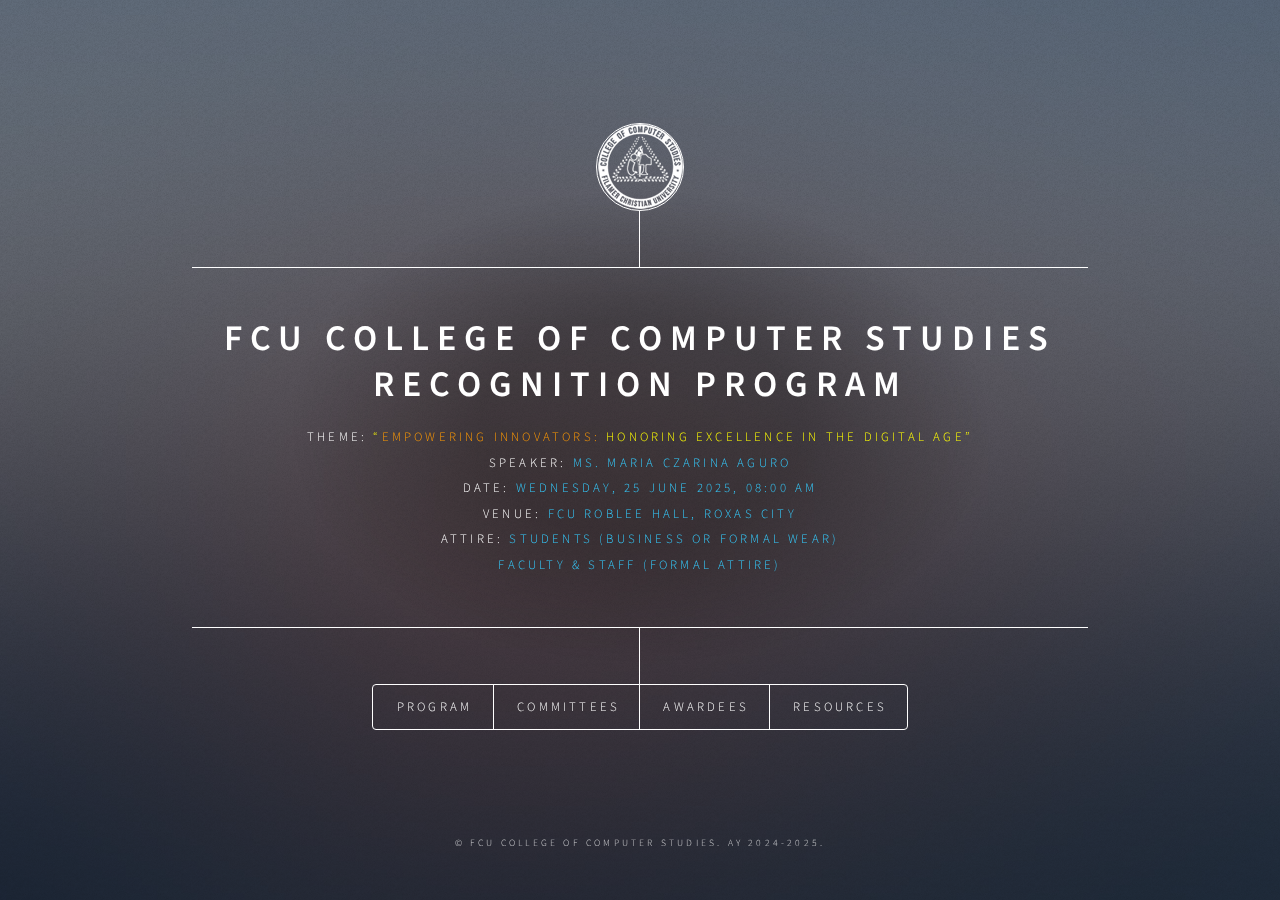
<file: index.html>
<!DOCTYPE HTML>

<html>
	<head>
		<title>FCU-CCS Recognition 2025</title>
		<meta charset="utf-8" />
		<meta name="viewport" content="width=device-width, initial-scale=1, user-scalable=no" />
		<link rel="stylesheet" href="assets/css/main.css" />
	    <style type="text/css">
<!--
.style1 {
	color: #00CCCC;
	font-weight: bold;
}
.style2 {color: #FFFF00}
.style3 {color: #33CCFF}
.style4 {color: #FF9900}
.style5 {
	color: #00FFFF;
	font-weight: bold;
}
-->
        </style>
<noscript><link rel="stylesheet" href="assets/css/noscript.css" /></noscript>
	</head>
	<body class="is-preload">

		<!-- Wrapper -->
			<div id="wrapper">

				<!-- Header -->
					<header id="header">
						<div class="logo">
							<img src="images/ccs-logo-white.png">						</div>
						<div class="content">
							<div class="inner">
								<h1>FCU College of Computer Studies<br>
							    Recognition Program</h1>
								<p>THEME: <span class="style2">“<span class="style4">Empowering Innovators:</span> Honoring Excellence in the Digital Age”</span><br>
								  speaker: <span class="style3">Ms. Maria Czarina Aguro</span><br>
								  DATE: <span class="style3">WEDNESDAY, 25 JUNE 2025, 08:00 am</span><br>
								    VENUE: 
						            <span class="style3">fcu roblee hall, roxas city</span><br>
						      attire: <span class="style3">students (Business  or Formal Wear)</span><br>
						      <span class="style3">faculty &amp; staff (FORMAL ATTIRE) </span><br>
						      </p>
						  </div>
						</div>
						<nav>
							<ul>
								<li><a href="#program">PROGRAM</a></li>
								<li><a href="#committees">COMMITTEES</a></li>
								<li><a href="#awardees">AWARDEES</a></li>
								<li><a href="#resources">RESOURCES</a></li>
								<!--<li><a href="#elements">Elements</a></li>-->
							</ul>
						</nav>
					</header>

				<!-- Main -->
					<div id="main">

						<!-- Intro -->
							<article id="program">
								<h2 class="major">RECOGNITION PROGRAM</h2>
								<p><span class="image main"><img src="images/pic01.jpg" alt="" /></span>
								
								 
							
							    09:00 AM, Wednesday, 25 June 2025 @ FCU Roblee Hall</p>
								<table width="50%" border="0">
                                  <tr>
                                    <td>I. OPENING PRAYER &amp; DEVOTIONAL MESSAGE</td>
                                    <td><strong>Rev. Bhart G. Natuel</strong></td>
                                  </tr>
                                  <tr>
                                    <td>II. NATIONAL ANTHEM, CAPIZ  HYMN, HALLS OF FILAMER</td>
                                    <td>&nbsp;</td>
                                  </tr>
                                  <tr>
                                    <td>III. WELCOME ADDRESS</td>
                                    <td><strong>Dr. Minnie P. Chan </strong><br>
                                    VP-Academic Affairs </td>
                                  </tr>
                                  <tr>
                                    <td>IV. SPEECH OF GRATITUDE</td>
                                    <td><p><strong>Chris Dominic Chan<br>
                                    </strong>Magna Cum Laude, BSCS 4 </p>
                                      <strong>Angela Arguelles<br>
                                    </strong>Highest Academic Awardee, BSIT 4 </td>
                                  </tr>
                                  <tr>
                                    <td>V. INTERMISSION  NUMBER</td>
                                    <td><strong>Jeniko Bibal</strong><br>
                                    BSIT 1 </td>
                                  </tr>
                                  <tr>
                                    <td>VI. INTRODUCTION OF THE INSPIRATIONAL SPEAKER</td>
                                    <td><strong>Ms. Chrissa S. Cabanus</strong><br>
                                      CCS Faculty</td>
                                  </tr>
                                  <tr>
                                    <td>VII. MESSAGE FROM THE SPEAKER</td>
                                    <td><strong>Ms. Maria Czarina Aguro</strong><br>
                                      BSIT Alumna Batch 2022                                    </td>
                                  </tr>
                                  <tr>
                                    <td><p>VIII. MASS PINNING OF RIBBONS </p>                                    </td>
                                    <td><strong>Graduating Students &amp; Parents </strong></td>
                                  </tr>
                                  <tr>
                                    <td>IX. INTERMISSION NUMBER</td>
                                    <td><strong>Joshua Ardeña</strong><br>
                                    BSIT 2 </td>
                                  </tr>
                                  <tr>
                                    <td>X.                                    AWARDING</td>
                                    <td>Academic Award<br>
Model Student Award <br>
Loyalty Award </td>
                                  </tr>
                                  <tr>
                                    <td>&nbsp;</td>
                                    <td>Leadership Awards <br>
                                      Socio-Cultural Awards <br>
                                    Sports Awards </td>
                                  </tr>
                                  <tr>
                                    <td>XI. INTERMISSION NUMBER</td>
                                    <td><strong>BSIT 3 </strong></td>
                                  </tr>
                                  <tr>
                                    <td>XII. AWARDING</td>
                                    <td>Service Awards <br>
                                    Special Awards<br>
                                    Other Awards </td>
                                  </tr>
                                  <tr>
                                    <td><p>XIII.   VIDEO TRIBUTE </p></td>
                                    <td><strong>FCUSR CCS 2025 <br>
                                    Elected Officers</strong></td>
                                  </tr>
                                  <tr>
                                    <td>XIV. CLOSING REMARKS </td>
                                    <td><strong>Mrs. Jonah P. Gafate</strong><br>
CCS Dean </td>
                                  </tr>
                                  <tr>
                                    <td><p>XV. CLOSING PRAYER</p></td>
                                    <td><strong>Mrs. Mylene R. Chu</strong><br>
CCS Faculty</td>
                                  </tr>
                                </table>
								<p align="center"><strong>Ms. Chrissa S. Cabanus</strong><br>
							    Emcee</p>
					  </article>

						<!-- Work -->
							<article id="committees">
								<h2 class="major">WORKING COMMITTEES</h2>
								<span class="image main"><img src="images/pic02.jpg" alt="" /></span>
								
							
								
								
													  <table width="50%" border="0">
                                                        <tr>
                                                          <td><strong>COMMITTEE</strong></td>
                                                          <td><strong>IN-CHARGE</strong></td>
                                                        </tr>
                                                        <tr>
                                                          <td>Stage Decoration, Program, Letters and Communication</td>
                                                          <td>Sir Cliff</td>
                                                        </tr>
                                                        <tr>
                                                          <td>Physical Arrangement</td>
                                                          <td>Sir Obsian a, Sir Basinang</td>
                                                        </tr>
                                                        <tr>
                                                          <td>Technical (Lights, Sound, Projector, Slides) </td>
                                                          <td>Sir Joven, Sir Villy, Sir Mark</td>
                                                        </tr>
                                                        <tr>
                                                          <td>Emcee, Usherettes, Documentation (Fit-C)</td>
                                                          <td>Ma'am Crii</td>
                                                        </tr>
                                                        <tr>
                                                          <td>Tokens, Food/Snacks </td>
                                                          <td>Ma'am Jhen</td>
                                                        </tr>
                                                        <tr>
                                                          <td>List of Awardees </td>
                                                          <td>Class Advisers (Ma'am Chu, Ma'am Crii, Ma'am Jhen, Sir Joven, Sir Villy) </td>
                                                        </tr>
                                                        <tr>
                                                          <td>Medals &amp; Certificates </td>
                                                          <td>Sir Cliff, Sir Joven, Sir Villy, Ma'am Crii</td>
                                                        </tr>
                                                      </table>
							</article>

						<!-- About -->
							<article id="awardees">
								<h2 class="major">LIST OF AWARDEES</h2>
								
								<p class="image main"><img src="images/pic03.jpg" alt="" /></p>
								<table width="600" cellpadding="0" cellspacing="0">
                                  <col width="390">
                                  <col width="213">
                                  <tr height="21">
                                    <td height="21" width="663"><strong>TYPE OF    AWARD</strong></td>
                                    <td width="625"><strong>NAME OF STUDENT</strong></td>
                                  </tr>
                                  <tr height="21">
                                    <td height="21"><span class="style5">ACADEMIC    AWARDS</span></td>
                                    <td>&nbsp;</td>
                                  </tr>
                                  <tr height="21">
                                    <td height="21">Magna Cum    Laude</td>
                                    <td>Chan, Chris Dominic</td>
                                  </tr>
                                  <tr height="21">
                                    <td height="21">Highest    Academic Awardee</td>
                                    <td>Arguelles, Angela</td>
                                  </tr>
                                  <tr height="21">
                                    <td height="21">Academic    Awardee</td>
                                    <td>Aguro, Jeremae</td>
                                  </tr>
                                  <tr height="21">
                                    <td height="21">Academic    Awardee</td>
                                    <td>Aluad, Kent Andrian</td>
                                  </tr>
                                  <tr height="21">
                                    <td height="21">Academic    Awardee</td>
                                    <td>Amacan, Shinido</td>
                                  </tr>
                                  <tr height="21">
                                    <td height="21">Academic    Awardee</td>
                                    <td>Bibal, Jeniko</td>
                                  </tr>
                                  <tr height="21">
                                    <td height="21">Academic    Awardee</td>
                                    <td>Paraguas, Rachel</td>
                                  </tr>
                                  <tr height="21">
                                    <td height="21">Academic    Awardee</td>
                                    <td>Tumbukon, Diana</td>
                                  </tr>
                                  <tr height="21">
                                    <td height="21">Academic    Awardee</td>
                                    <td>Unarce, Jan Michael</td>
                                  </tr>
                                  <tr height="21">
                                    <td height="21">Academic    Awardee</td>
                                    <td>Bulan, Ramon IV </td>
                                  </tr>
                                  <tr height="21">
                                    <td height="21">Academic    Awardee</td>
                                    <td>Diwa, Hezelie </td>
                                  </tr>
                                  <tr height="21">
                                    <td height="21">Academic    Awardee</td>
                                    <td>Garganza, Mary    Crystal Aila</td>
                                  </tr>
                                  <tr height="21">
                                    <td height="21">Academic    Awardee</td>
                                    <td>Manderico, Edgar</td>
                                  </tr>
                                  <tr height="21">
                                    <td height="21">Academic    Awardee</td>
                                    <td>Quitoy, Joshua </td>
                                  </tr>
                                  <tr height="21">
                                    <td height="21">Academic    Awardee</td>
                                    <td>Vega, Erika Shigella</td>
                                  </tr>
                                  <tr height="21">
                                    <td height="21">Academic    Awardee</td>
                                    <td>Aquino, Lor Frederick    James</td>
                                  </tr>
                                  <tr height="21">
                                    <td height="21">Academic    Awardee</td>
                                    <td>Mentino, Prince    Lorenz</td>
                                  </tr>
                                  <tr height="21">
                                    <td height="21">Academic    Awardee</td>
                                    <td>Vaflor, Ma. Estelle    Antonette</td>
                                  </tr>
                                  <tr height="21">
                                    <td height="21"><span class="style5">MODEL STUDENT    AWARDS</span></td>
                                    <td>&nbsp;</td>
                                  </tr>
                                  <tr height="21">
                                    <td height="21">Model Student    - 1st Year</td>
                                    <td>Fresnido, Dennis </td>
                                  </tr>
                                  <tr height="21">
                                    <td height="21">Model Student    - 1st Year</td>
                                    <td>Alajar, Gail    Juwanie </td>
                                  </tr>
                                  <tr height="21">
                                    <td height="21">Model Student    - 1st Year</td>
                                    <td>Bibal, Jeniko</td>
                                  </tr>
                                  <tr height="21">
                                    <td height="21">Model Student    - 1st Year</td>
                                    <td>Paraguas, Rachel</td>
                                  </tr>
                                  <tr height="21">
                                    <td height="21">Model Student    - 2nd Year</td>
                                    <td>Quitoy, Joshua </td>
                                  </tr>
                                  <tr height="21">
                                    <td height="21">Model Student    - 2nd Year</td>
                                    <td>Eclar, Franzine Kaye</td>
                                  </tr>
                                  <tr height="21">
                                    <td height="21">Model Student    - 2nd Year</td>
                                    <td>Clores, Carl Marvin</td>
                                  </tr>
                                  <tr height="21">
                                    <td height="21">Model Student    - 4th Year</td>
                                    <td>Dela Cruz, Rogi Von</td>
                                  </tr>
                                  <tr height="21">
                                    <td height="21">Model Student    - 4th Year</td>
                                    <td>Retuma, Martin</td>
                                  </tr>
                                  <tr height="21">
                                    <td height="21">Model Student    - 4th Year</td>
                                    <td>Flores, Kassandra    Cristina</td>
                                  </tr>
                                  <tr height="21">
                                    <td height="21"><span class="style5">LOYALTY    AWARDS</span></td>
                                    <td>&nbsp;</td>
                                  </tr>
                                  <tr height="21">
                                    <td height="21">&nbsp;</td>
                                    <td>Chan, Chris Dominic</td>
                                  </tr>
                                  <tr height="21">
                                    <td height="21">&nbsp;</td>
                                    <td>Dichosa, Ian Gabriel</td>
                                  </tr>
                                  <tr height="21">
                                    <td height="21"><span class="style5">LEADERSHIP    AWARDS</span></td>
                                    <td>&nbsp;</td>
                                  </tr>
                                  <tr height="21">
                                    <td height="21">FCUSR CCS    Local Official</td>
                                    <td>Atinon, Godfre</td>
                                  </tr>
                                  <tr height="21">
                                    <td height="21">FCUSR CCS    Local Official</td>
                                    <td>Eclar, Franzine Kaye</td>
                                  </tr>
                                  <tr height="21">
                                    <td height="21">FCUSR CCS    Local Official</td>
                                    <td>Degoma, Threcia Mea</td>
                                  </tr>
                                  <tr height="21">
                                    <td height="21">FCUSR CCS    Local Official</td>
                                    <td>Barrientos, Vincent</td>
                                  </tr>
                                  <tr height="21">
                                    <td height="21">FCUSR CCS    Local Official</td>
                                    <td>Baccaro, Hanna Khate</td>
                                  </tr>
                                  <tr height="21">
                                    <td height="21">FCUSR CCS    Local Official</td>
                                    <td>Flores, Kassandra    Cristina</td>
                                  </tr>
                                  <tr height="21">
                                    <td height="21">FCUSR CCS    Local Official</td>
                                    <td>Villa, Dave </td>
                                  </tr>
                                  <tr height="21">
                                    <td height="21">FCUSR CCS    Local Official</td>
                                    <td>Cortel, Ranzeil  </td>
                                  </tr>
                                  <tr height="21">
                                    <td height="21">FCUSR CCS    Local Official</td>
                                    <td>Basas, Karl Dave   </td>
                                  </tr>
                                  <tr height="21">
                                    <td height="21">FCUSR CCS    Local Official</td>
                                    <td>Manalo, Kyron </td>
                                  </tr>
                                  <tr height="21">
                                    <td height="21">Students'    Reform Party Leadership Award</td>
                                    <td>Atinon, Godfre</td>
                                  </tr>
                                  <tr height="21">
                                    <td height="21">Students'    Reform Party Leadership Award</td>
                                    <td>Aguro, Jeremae</td>
                                  </tr>
                                  <tr height="21">
                                    <td height="21">Students'    Reform Party Leadership Award</td>
                                    <td>Ambion, Kent</td>
                                  </tr>
                                  <tr height="21">
                                    <td height="21">Students'    Reform Party Leadership Award</td>
                                    <td>Eclar, Franzine Kaye</td>
                                  </tr>
                                  <tr height="21">
                                    <td height="21">Students'    Reform Party Leadership Award</td>
                                    <td>Fresnido, Dennis</td>
                                  </tr>
                                  <tr height="21">
                                    <td height="21">Students'    Reform Party Leadership Award</td>
                                    <td>Retuma, Martin</td>
                                  </tr>
                                  <tr height="21">
                                    <td height="21">Students'    Reform Party Leadership Award</td>
                                    <td>Vega, Erika Shigella</td>
                                  </tr>
                                  <tr height="21">
                                    <td height="21">Leadership Award </td>
                                    <td>Kent Ambion </td>
                                  </tr>
                                  <tr height="21">
                                    <td height="21"><span class="style5">SOCIO-CULTURAL    AWARDS</span></td>
                                    <td>&nbsp;</td>
                                  </tr>
                                  <tr height="21">
                                    <td height="21">CAPRISA 2025, WVPRISAA 2025, FCU SILAK    Dance Company</td>
                                    <td>Garilao, Kenneth</td>
                                  </tr>

                                  <tr height="21">
                                    <td height="21">Sinephone    Participants</td>
                                    <td>Abasola, Analyn Joy</td>
                                  </tr>
                                  <tr height="21">
                                    <td height="21">Sinephone    Participants</td>
                                    <td>Bascos, Seldian</td>
                                  </tr>
                                  <tr height="21">
                                    <td height="21">Sinephone    Participants</td>
                                    <td>Belvis, Ephraim</td>
                                  </tr>
                                  <tr height="21">
                                    <td height="21">Sinephone    Participants</td>
                                    <td>Buensalido, John    Michael</td>
                                  </tr>
                                  <tr height="21">
                                    <td height="21">Sinephone    Participants</td>
                                    <td>Butalon, Hannah Fhe</td>
                                  </tr>
                                  <tr height="21">
                                    <td height="21">Sinephone    Participants</td>
                                    <td>Diwa, Hezelie</td>
                                  </tr>
                                  <tr height="21">
                                    <td height="21">Sinephone    Participants</td>
                                    <td>Ferman, Rainbie</td>
                                  </tr>
                                  <tr height="21">
                                    <td height="21">Sinephone    Participants</td>
                                    <td>Golez, Ann Monique</td>
                                  </tr>
                                  <tr height="21">
                                    <td height="21">Sinephone    Participants</td>
                                    <td>Ibañez, Jeric</td>
                                  </tr>
                                  <tr height="21">
                                    <td height="21">Sinephone    Participants</td>
                                    <td>Paraguas, Rachel</td>
                                  </tr>
                                  <tr height="21">
                                    <td height="21">Sinephone    Participants</td>
                                    <td>Rabaria, Jenny</td>
                                  </tr>
                                  <tr height="21">
                                    <td height="21">Sinephone    Participants</td>
                                    <td>Tumanon, Jules    Christian</td>
                                  </tr>
                                  <tr height="21">
                                    <td height="21">Sinephone    Participants</td>
                                    <td>Urdelas, Hanz Albert</td>
                                  </tr>
                                  <tr height="21">
                                    <td height="21">Sinephone    Participants</td>
                                    <td>Vega, Erika Shigella</td>
                                  </tr>
                                  <tr height="21">
                                    <td height="21">Sinephone    Participants</td>
                                    <td>Villagracia, Manuel    Gabriel</td>
                                  </tr>
                                  <tr height="21">
                                    <td height="21">Debate</td>
                                    <td>Aguro, Jeremae</td>
                                  </tr>
                                  <tr height="21">
                                    <td height="21">Debate</td>
                                    <td>Clores, Carl Marvin</td>
                                  </tr>
                                  <tr height="21">
                                    <td height="21">Debate</td>
                                    <td>Eclar, Franzine Kaye</td>
                                  </tr>
                                  <tr height="21">
                                    <td height="21">Debate</td>
                                    <td>Fresnido, Dennis</td>
                                  </tr>
                                  <tr height="21">
                                    <td height="21">Debate</td>
                                    <td>Sillador, Michel John</td>
                                  </tr>
                                  <tr height="21">
                                    <td height="21">Debate</td>
                                    <td>Vaflor, Ma. Estelle    Antonette</td>
                                  </tr>
                                  <tr height="21">
                                    <td height="21">Oration</td>
                                    <td>Bibal, Jeniko</td>
                                  </tr>
                                  <tr height="21">
                                    <td height="21">Spoken Word    Poetry</td>
                                    <td>Upod, Mariz Ann</td>
                                  </tr>
                                  <tr height="21">
                                    <td height="21">Vocal Solo</td>
                                    <td>Barrientos, Vincent</td>
                                  </tr>
                                  <tr height="21">
                                    <td height="21">Vocal Duet</td>
                                    <td>Ardeña, Joshua</td>
                                  </tr>
                                  <tr height="21">
                                    <td height="21">Vocal Duet</td>
                                    <td>Bonganay, Katherine</td>
                                  </tr>
                                  <tr height="21">
                                    <td height="21">Quiz Bowl -    Science</td>
                                    <td>Aquino, Lor Frederick    James</td>
                                  </tr>
                                  <tr height="21">
                                    <td height="21">Quiz Bowl -    Science</td>
                                    <td>Besana, Mardy</td>
                                  </tr>
                                  <tr height="21">
                                    <td height="21">Quiz Bowl -    Science</td>
                                    <td>Limar, John Bico</td>
                                  </tr>
                                  <tr height="21">
                                    <td height="21">Quiz Bowl -    Math</td>
                                    <td>Tabanas, Jhon Rex</td>
                                  </tr>
                                  <tr height="21">
                                    <td height="21">Quiz Bowl -    Math</td>
                                    <td>Garganza, Mary    Crystal Aila</td>
                                  </tr>
                                  <tr height="21">
                                    <td height="21">Quiz Bowl -    Math</td>
                                    <td>Sogello, John Israel</td>
                                  </tr>
                                  <tr height="21">
                                    <td height="21">Quiz Bowl -    General Information</td>
                                    <td>Chan, Chris Dominic</td>
                                  </tr>
                                  <tr height="21">
                                    <td height="21">Quiz Bowl -    General Information</td>
                                    <td>Aquino, Lor Frederick    James</td>
                                  </tr>
                                  <tr height="21">
                                    <td height="21">Quiz Bowl -    General Information</td>
                                    <td>Celoso, Regiecel</td>
                                  </tr>
                                  <tr height="21">
                                    <td height="21">Quiz Bowl -    FCU History</td>
                                    <td>Flores, Kassandra    Cristina</td>
                                  </tr>
                                  <tr height="21">
                                    <td height="21">Quiz Bowl -    FCU History</td>
                                    <td>Guillermo, Romeo II</td>
                                  </tr>
                                  <tr height="21">
                                    <td height="21">Quiz Bowl -    Local History</td>
                                    <td>Cortel, Ranzeil</td>
                                  </tr>
                                  <tr height="21">
                                    <td height="21">Quiz Bowl -    Local History</td>
                                    <td>Cayetano, Charles</td>
                                  </tr>
                                  <tr height="21">
                                    <td height="21">Quiz Bowl -    Bible</td>
                                    <td>Fegarido,    Stanley </td>
                                  </tr>
                                  <tr height="21">
                                    <td height="21">Quiz Bowl -    Bible</td>
                                    <td>Paraguas, Rachel</td>
                                  </tr>
                                  <tr height="21">
                                    <td height="21">POIESIS -    Poem Writing</td>
                                    <td>Ucag, Gycel</td>
                                  </tr>
                                  <tr height="21">
                                    <td height="21">POIESIS -    Editorial Cartooning</td>
                                    <td>Batan, Paula</td>
                                  </tr>
                                  <tr height="21">
                                    <td height="21">POIESIS -    Mural Painting</td>
                                    <td>Orera, Trenity Jane</td>
                                  </tr>
                                  <tr height="21">
                                    <td height="21">POIESIS -    Mural Painting</td>
                                    <td>Degoma, Threcia Mea</td>
                                  </tr>
                                  <tr height="21">
                                    <td height="21">POIESIS -    Mural Painting</td>
                                    <td>Pagdayunan, Chanel</td>
                                  </tr>
                                  <tr height="21">
                                    <td height="21">POIESIS -    Essay Writing</td>
                                    <td>Arguelles, Angela</td>
                                  </tr>
                                  <tr height="21">
                                    <td height="21">POIESIS -    Phonetography</td>
                                    <td>Villeza, Ella    Danielle</td>
                                  </tr>
                                  <tr height="21">
                                    <td height="21">Sadsad    Dancers</td>
                                    <td>Aguro, Renz Lloyd</td>
                                  </tr>
                                  <tr height="21">
                                    <td height="21">Sadsad    Dancers</td>
                                    <td>Almojen, Dwayne Mark</td>
                                  </tr>
                                  <tr height="21">
                                    <td height="21">Sadsad    Dancers</td>
                                    <td>Alonzo, Dwayne Dariel</td>
                                  </tr>
                                  <tr height="21">
                                    <td height="21">Sadsad    Dancers</td>
                                    <td>Altoveros, Faith</td>
                                  </tr>
                                  <tr height="21">
                                    <td height="21">Sadsad    Dancers</td>
                                    <td>Andoni, Ralph    Christian</td>
                                  </tr>
                                  <tr height="21">
                                    <td height="21">Sadsad    Dancers</td>
                                    <td>Artates, Ammiel</td>
                                  </tr>
                                  <tr height="21">
                                    <td height="21">Sadsad    Dancers</td>
                                    <td>Banay, Joseph Marie</td>
                                  </tr>
                                  <tr height="21">
                                    <td height="21">Sadsad    Dancers</td>
                                    <td>Borleo, Andrian    Joshua</td>
                                  </tr>
                                  <tr height="21">
                                    <td height="21">Sadsad    Dancers</td>
                                    <td>Bueno, Ronalyn</td>
                                  </tr>
                                  <tr height="21">
                                    <td height="21">Sadsad    Dancers</td>
                                    <td>Cortel, Ranzeil</td>
                                  </tr>
                                  <tr height="21">
                                    <td height="21">Sadsad    Dancers</td>
                                    <td>Dejasco, Joshua</td>
                                  </tr>
                                  <tr height="21">
                                    <td height="21">Sadsad    Dancers</td>
                                    <td>Diwa, Hezelie </td>
                                  </tr>
                                  <tr height="21">
                                    <td height="21">Sadsad    Dancers</td>
                                    <td>Dolfo, Rei Ashley</td>
                                  </tr>
                                  <tr height="21">
                                    <td height="21">Sadsad    Dancers</td>
                                    <td>Dollete, Ian Josh</td>
                                  </tr>
                                  <tr height="21">
                                    <td height="21">Sadsad    Dancers</td>
                                    <td>Dumangon, Ian Miguel</td>
                                  </tr>
                                  <tr height="21">
                                    <td height="21">Sadsad    Dancers</td>
                                    <td>Felipe, Quia De</td>
                                  </tr>
                                  <tr height="21">
                                    <td height="21">Sadsad    Dancers</td>
                                    <td>Fresnido, Dennis</td>
                                  </tr>
                                  <tr height="21">
                                    <td height="21">Sadsad    Dancers</td>
                                    <td>Fulgar, Collene</td>
                                  </tr>
                                  <tr height="21">
                                    <td height="21">Sadsad    Dancers</td>
                                    <td>Garganza, Mary    Crystal Aila</td>
                                  </tr>
                                  <tr height="21">
                                    <td height="21">Sadsad    Dancers</td>
                                    <td>Gloria, Jenny Rose</td>
                                  </tr>
                                  <tr height="21">
                                    <td height="21">Sadsad    Dancers</td>
                                    <td>Hermo, Erlyn</td>
                                  </tr>
                                  <tr height="21">
                                    <td height="21">Sadsad    Dancers</td>
                                    <td>Leonor, Jhonaby</td>
                                  </tr>
                                  <tr height="21">
                                    <td height="21">Sadsad    Dancers</td>
                                    <td>Lorenzo, Danelle    Aubrey</td>
                                  </tr>
                                  <tr height="21">
                                    <td height="21">Sadsad    Dancers</td>
                                    <td>Luces, Royce Edwin</td>
                                  </tr>
                                  <tr height="21">
                                    <td height="21">Sadsad    Dancers</td>
                                    <td>Sato, Oshie Mikomi</td>
                                  </tr>
                                  <tr height="21">
                                    <td height="21">Sadsad    Dancers</td>
                                    <td>Seroma, Elaine</td>
                                  </tr>
                                  <tr height="21">
                                    <td height="21">Sadsad    Dancers</td>
                                    <td>Tabura, Kathleen</td>
                                  </tr>
                                  <tr height="21">
                                    <td height="21">Sadsad    Dancers</td>
                                    <td>Villaruel, Nivanel    Jane</td>
                                  </tr>
                                  <tr height="21">
                                    <td height="21">CCS Tribe</td>
                                    <td>Alejaga, Bryan Andrew</td>
                                  </tr>
                                  <tr height="21">
                                    <td height="21">CCS Tribe</td>
                                    <td>Baranda, Fritz    Patrick </td>
                                  </tr>
                                  <tr height="21">
                                    <td height="21">CCS Tribe</td>
                                    <td>Bascos, Seldian </td>
                                  </tr>
                                  <tr height="21">
                                    <td height="21">CCS Tribe</td>
                                    <td>Belvis, Ephraim    Jr. </td>
                                  </tr>
                                  <tr height="21">
                                    <td height="21">CCS Tribe</td>
                                    <td>Dapat, Mark Benzcent</td>
                                  </tr>
                                  <tr height="21">
                                    <td height="21">CCS Tribe</td>
                                    <td>Dela Cruz, MC    Jersey </td>
                                  </tr>
                                  <tr height="21">
                                    <td height="21">CCS Tribe</td>
                                    <td>Ocaso, Louie    Adrian </td>
                                  </tr>
                                  <tr height="21">
                                    <td height="21">CCS Tribe</td>
                                    <td>Olandres, Orven</td>
                                  </tr>
                                  <tr height="21">
                                    <td height="21"><span class="style5">SPORTS AWARDS</span></td>
                                    <td>&nbsp;</td>
                                  </tr>
                                  <tr height="21">
                                    <td height="21">Basketball</td>
                                    <td>Barona, John Xander</td>
                                  </tr>
                                  <tr height="21">
                                    <td height="21">Basketball</td>
                                    <td>Daliva, Jasper James</td>
                                  </tr>
                                  <tr height="21">
                                    <td height="21">Table Tennis</td>
                                    <td>Aplasca, June Ivan</td>
                                  </tr>
                                  <tr height="21">
                                    <td height="21">Chess</td>
                                    <td>Chan, Chris Dominic</td>
                                  </tr>
                                  <tr height="21">
                                    <td height="21">Taekwondo</td>
                                    <td>Celoso, Regiecel</td>
                                  </tr>
                                  <tr height="21">
                                    <td height="21">Taekwondo</td>
                                    <td>Cervales, John    Timothy Nielron</td>
                                  </tr>
                                  <tr height="21">
                                    <td height="21">Taekwondo</td>
                                    <td>Duno, Christianene</td>
                                  </tr>
                                  <tr height="21">
                                    <td height="21">Taekwondo</td>
                                    <td>Estopin, John Ashley</td>
                                  </tr>
                                  <tr height="21">
                                    <td height="21">Taekwondo</td>
                                    <td>Gregorio, Heleina Jay</td>
                                  </tr>
                                  <tr height="21">
                                    <td height="21">Taekwondo</td>
                                    <td>Marquez, Lovelyn</td>
                                  </tr>
                                  <tr height="21">
                                    <td height="21">Athletics</td>
                                    <td>Bartolo, Ezra</td>
                                  </tr>
                                  <tr height="21">
                                    <td height="21">Athletics</td>
                                    <td>Baticados, John Carl</td>
                                  </tr>
                                  <tr height="21">
                                    <td height="21">Athletics</td>
                                    <td>Dumangon, Ian Miguel</td>
                                  </tr>
                                  <tr height="21">
                                    <td height="21">Volleyball    Men</td>
                                    <td>Bajoyo, Gleniel</td>
                                  </tr>
                                  <tr height="21">
                                    <td height="21">Volleyball    Men</td>
                                    <td>Bereber, Jent Xander</td>
                                  </tr>
                                  <tr height="21">
                                    <td height="21">Volleyball    Men</td>
                                    <td>Biclar, Fritz Daniel</td>
                                  </tr>
                                  <tr height="21">
                                    <td height="21">Volleyball    Men</td>
                                    <td>Cervales, Timothy    John Neilron</td>
                                  </tr>
                                  <tr height="21">
                                    <td height="21">Volleyball    Men</td>
                                    <td>Dolfo, Rei Ashley</td>
                                  </tr>
                                  <tr height="21">
                                    <td height="21">Volleyball    Men</td>
                                    <td>Ebacuado, Stefan John</td>
                                  </tr>
                                  <tr height="21">
                                    <td height="21">Volleyball    Men</td>
                                    <td>Flandez, Jeboy</td>
                                  </tr>
                                  <tr height="21">
                                    <td height="21">Volleyball    Men</td>
                                    <td>Sarco, Abraham Louise</td>
                                  </tr>
                                  <tr height="21">
                                    <td height="21">Volleyball    Men</td>
                                    <td>Sibug, Lance</td>
                                  </tr>
                                  <tr height="21">
                                    <td height="21">Volleyball    Men</td>
                                    <td>Sillador, Michel John</td>
                                  </tr>
                                  <tr height="21">
                                    <td height="21">Volleyball    Men</td>
                                    <td>Torrente, Klent</td>
                                  </tr>
                                  <tr height="21">
                                    <td height="21">Volleyball    Men</td>
                                    <td>Villagracia, Manuel    Gabriel</td>
                                  </tr>
                                  <tr height="21">
                                    <td height="21">Volleyball    Women</td>
                                    <td>Abasola, Analyn Joy</td>
                                  </tr>
                                  <tr height="21">
                                    <td height="21">Volleyball    Women</td>
                                    <td>Barrios, Cristilyn</td>
                                  </tr>
                                  <tr height="21">
                                    <td height="21">Volleyball    Women</td>
                                    <td>Blanco, Mary Joy</td>
                                  </tr>
                                  <tr height="21">
                                    <td height="21">Volleyball    Women</td>
                                    <td>Bonganay, Katherine</td>
                                  </tr>
                                  <tr height="21">
                                    <td height="21">Volleyball    Women</td>
                                    <td>Degoma, Threcia Mea</td>
                                  </tr>
                                  <tr height="21">
                                    <td height="21">Volleyball    Women</td>
                                    <td>Domingo, Kyla</td>
                                  </tr>
                                  <tr height="21">
                                    <td height="21">Volleyball    Women</td>
                                    <td>Feolog, Charlyn Mae</td>
                                  </tr>
                                  <tr height="21">
                                    <td height="21">Volleyball    Women</td>
                                    <td>Funa, Neva Joy</td>
                                  </tr>
                                  <tr height="21">
                                    <td height="21">Volleyball    Women</td>
                                    <td>Lucero, Jinky</td>
                                  </tr>
                                  <tr height="21">
                                    <td height="21">Volleyball    Women</td>
                                    <td>Orera, Trenity Jane</td>
                                  </tr>
                                  <tr height="21">
                                    <td height="21">Volleyball    Women</td>
                                    <td>Poncio, Christine Joy</td>
                                  </tr>
                                  <tr height="21">
                                    <td height="21">Volleyball    Women</td>
                                    <td>Tacluyan, Viness</td>
                                  </tr>
                                  <tr height="21">
                                    <td height="21">Basketball    Men</td>
                                    <td>Banagodos, Reniel</td>
                                  </tr>
                                  <tr height="21">
                                    <td height="21">Basketball    Men</td>
                                    <td>Barona, John Sander</td>
                                  </tr>
                                  <tr height="21">
                                    <td height="21">Basketball    Men</td>
                                    <td>Carpin, Reymark</td>
                                  </tr>
                                  <tr height="21">
                                    <td height="21">Basketball    Men</td>
                                    <td>Daliva, Jasper James</td>
                                  </tr>
                                  <tr height="21">
                                    <td height="21">Basketball    Men</td>
                                    <td>Dalmino, Ryne</td>
                                  </tr>
                                  <tr height="21">
                                    <td height="21">Basketball    Men</td>
                                    <td>Dela Torre, John    Lloyd</td>
                                  </tr>
                                  <tr height="21">
                                    <td height="21">Basketball    Men</td>
                                    <td>El-Sabawy, Amr</td>
                                  </tr>
                                  <tr height="21">
                                    <td height="21">Basketball    Men</td>
                                    <td>Felongco, July</td>
                                  </tr>
                                  <tr height="21">
                                    <td height="21">Basketball    Men</td>
                                    <td>Guevarra, Carlo</td>
                                  </tr>
                                  <tr height="21">
                                    <td height="21">Basketball    Men</td>
                                    <td>Lara, Nico</td>
                                  </tr>
                                  <tr height="21">
                                    <td height="21">Basketball    Men</td>
                                    <td>Lastimoso, Yvan Dale</td>
                                  </tr>
                                  <tr height="21">
                                    <td height="21">Basketball    Men</td>
                                    <td>Maulino, Jayson</td>
                                  </tr>
                                  <tr height="21">
                                    <td height="21">Basketball    Men</td>
                                    <td>Parenas, Charlie</td>
                                  </tr>
                                  <tr height="21">
                                    <td height="21">Basketball    Men</td>
                                    <td>Porras, Ifraem</td>
                                  </tr>
                                  <tr height="21">
                                    <td height="21">Basketball    Men</td>
                                    <td>Ricaforte, Nathaniel</td>
                                  </tr>
                                  <tr height="21">
                                    <td height="21">Basketball    Women</td>
                                    <td>Tabura, Kathleen</td>
                                  </tr>
                                  <tr height="21">
                                    <td height="21">Basketball    Women</td>
                                    <td>Porras, Gedie Pearl</td>
                                  </tr>
                                  <tr height="21">
                                    <td height="21">Basketball    Women</td>
                                    <td>Villar, Kathryn Joy</td>
                                  </tr>
                                  <tr height="21">
                                    <td height="21">Basketball    Women</td>
                                    <td>Diwa, Hezelie</td>
                                  </tr>
                                  <tr height="21">
                                    <td height="21">Basketball    Women</td>
                                    <td>Besana, Mardy</td>
                                  </tr>
                                  <tr height="21">
                                    <td height="21">Basketball    Women</td>
                                    <td>Marquez, Lovelyn</td>
                                  </tr>
                                  <tr height="21">
                                    <td height="21">Basketball    Women</td>
                                    <td>Dilag, Fredamar</td>
                                  </tr>
                                  <tr height="21">
                                    <td height="21">Basketball    Women</td>
                                    <td>Hermo, Erlyn</td>
                                  </tr>
                                  <tr height="21">
                                    <td height="21">Basketball    Women</td>
                                    <td>Perla, Althea</td>
                                  </tr>
                                  <tr height="21">
                                    <td height="21">Basketball    Women</td>
                                    <td>Artillero, Mary Ann</td>
                                  </tr>
                                  <tr height="21">
                                    <td height="21">Basketball    Women</td>
                                    <td>Barrosa, Jocelyn</td>
                                  </tr>
                                  <tr height="21">
                                    <td height="21">Basketball    Women</td>
                                    <td>Leona, Princess    Rosette</td>
                                  </tr>
                                  <tr height="21">
                                    <td height="21">Basketball    Women</td>
                                    <td>Permelona, Mariane</td>
                                  </tr>
                                  <tr height="21">
                                    <td height="21">Basketball    Women</td>
                                    <td>Duno, Christianne</td>
                                  </tr>
                                  <tr height="21">
                                    <td height="21">Basketball    Women</td>
                                    <td>Beter, Hyacinth Ann</td>
                                  </tr>
                                  <tr height="21">
                                    <td height="21">Chess Men</td>
                                    <td>Diestro, Rym Manuel</td>
                                  </tr>
                                  <tr height="21">
                                    <td height="21">Chess Men</td>
                                    <td>Bingco, Esryl Jay</td>
                                  </tr>
                                  <tr height="21">
                                    <td height="21">Chess Women</td>
                                    <td>Butalon, Hannah Fhe</td>
                                  </tr>
                                  <tr height="21">
                                    <td height="21">Chess Women</td>
                                    <td>Aguro, Jeremae</td>
                                  </tr>
                                  <tr height="21">
                                    <td height="21">e-Sports    Valorant</td>
                                    <td>Aguro, Jeremae</td>
                                  </tr>
                                  <tr height="21">
                                    <td height="21">e-Sports    Valorant</td>
                                    <td>Basas, Karl Dave</td>
                                  </tr>
                                  <tr height="21">
                                    <td height="21">e-Sports    Valorant</td>
                                    <td>Dangan, Daryl Jed</td>
                                  </tr>
                                  <tr height="21">
                                    <td height="21">e-Sports    Valorant</td>
                                    <td>Gallardo, Stransky    Schaiffier</td>
                                  </tr>
                                  <tr height="21">
                                    <td height="21">e-Sports    Valorant</td>
                                    <td>Luces, Mark Jefferson</td>
                                  </tr>
                                  <tr height="21">
                                    <td height="21">e-Sports    Valorant</td>
                                    <td>Mateo, Andrian</td>
                                  </tr>
                                  <tr height="21">
                                    <td height="21">e-Sports    Valorant</td>
                                    <td>Pagnamitan, Ron Euan</td>
                                  </tr>
                                  <tr height="21">
                                    <td height="21">e-Sports    Mobile Legends</td>
                                    <td>Asis, Josh Matthew</td>
                                  </tr>
                                  <tr height="21">
                                    <td height="21">e-Sports    Mobile Legends</td>
                                    <td>Briones, Benson Royce</td>
                                  </tr>
                                  <tr height="21">
                                    <td height="21">e-Sports    Mobile Legends</td>
                                    <td>Dasilag,Steve    Kervin </td>
                                  </tr>
                                  <tr height="21">
                                    <td height="21">e-Sports    Mobile Legends</td>
                                    <td>De Los Reyes, Jafet    Jose</td>
                                  </tr>
                                  <tr height="21">
                                    <td height="21">e-Sports    Mobile Legends</td>
                                    <td>Delos Santos, Prince    Cyrel</td>
                                  </tr>
                                  <tr height="21">
                                    <td height="21">e-Sports    Mobile Legends</td>
                                    <td>El-Sabawy, Amr</td>
                                  </tr>
                                  <tr height="21">
                                    <td height="21">e-Sports    Mobile Legends</td>
                                    <td>Jamosin, Giemar</td>
                                  </tr>
                                  <tr height="21">
                                    <td height="21">e-Sports    Mobile Legends</td>
                                    <td>Manalad, John Ruselle</td>
                                  </tr>
                                  <tr height="21">
                                    <td height="21"><span class="style5">SERVICE    AWARDS</span></td>
                                    <td>&nbsp;</td>
                                  </tr>
                                  <tr height="21">
                                    <td height="21">FCUSR CCS    Local Official</td>
                                    <td>Vega, Erika Shigella</td>
                                  </tr>
                                  <tr height="21">
                                    <td height="21">FCUSR CCS    Local Official</td>
                                    <td>Urdelas, Hanz Albert</td>
                                  </tr>
                                  <tr height="21">
                                    <td height="21">FCUSR CCS    Local Official</td>
                                    <td>Desales, Kenneth</td>
                                  </tr>
                                  <tr height="21">
                                    <td height="21">FCUSR CCS    Local Official</td>
                                    <td>Villagracia, Manuel    Gabriel</td>
                                  </tr>
                                  <tr height="21">
                                    <td height="21">FCUSR CCS    Local Official</td>
                                    <td>Golez, Ann Monique</td>
                                  </tr>
                                  <tr height="21">
                                    <td height="21">FCUSR CCS    Local Official</td>
                                    <td>Mentino, Prince    Lorenz</td>
                                  </tr>
                                  <tr height="21">
                                    <td height="21">FCUSR CCS    Local Official</td>
                                    <td>Aguro, Jeremae</td>
                                  </tr>
                                  <tr height="21">
                                    <td height="21">FCUSR CCS    Local Official</td>
                                    <td>Fresnido, Dennis</td>
                                  </tr>
                                  <tr height="21">
                                    <td height="21">FCUSR CCS    Local Official</td>
                                    <td>Avelino, Karen Joy</td>
                                  </tr>
                                  <tr height="21">
                                    <td height="21">FCUSR CCS    Local Official</td>
                                    <td>Besana, Mardy</td>
                                  </tr>
                                  <tr height="21">
                                    <td height="21">FCUSR CCS    Local Official</td>
                                    <td>Hermo, Erlyn</td>
                                  </tr>
                                  <tr height="21">
                                    <td height="21">FCUSR CCS    Local Official</td>
                                    <td>Clores, Carl Marvin</td>
                                  </tr>
                                  <tr height="21">
                                    <td height="21">FCUSR CCS    Local Official</td>
                                    <td>Diwa, Hezelie</td>
                                  </tr>
                                  <tr height="21">
                                    <td height="21">FCUSR CCS    Local Official</td>
                                    <td>Basinillo, Miguel    Angelo</td>
                                  </tr>
                                  <tr height="21">
                                    <td height="21">FCUSR CCS    Local Official</td>
                                    <td>Anonat, Lilsonia</td>
                                  </tr>
                                  <tr height="21">
                                    <td height="21">FCUSR CCS    Local Official</td>
                                    <td>Antioquia, Mark Louie</td>
                                  </tr>
                                  <tr height="21">
                                    <td height="21">FCUSR CCS    Local Official</td>
                                    <td>Reyes, Abegail</td>
                                  </tr>
                                  <tr height="21">
                                    <td height="21">FCUSR CCS    Local Official</td>
                                    <td>Cerado, Eron</td>
                                  </tr>
                                  <tr height="21">
                                    <td height="21">FCUSR CCS    Local Official</td>
                                    <td>Morilla, Jezille</td>
                                  </tr>
                                  <tr height="21">
                                    <td height="21">COMELEC    Comissioner</td>
                                    <td>Butalon, Hannah Fhe</td>
                                  </tr>
                                  <tr height="21">
                                    <td height="21">Mass Media    Office Service Award</td>
                                    <td>Eclar, Franzine Kaye</td>
                                  </tr>
                                  <tr height="21">
                                    <td height="21">Mass Media    Office Service Award</td>
                                    <td>Delos Reyes, Jafet    Jose</td>
                                  </tr>
                                  <tr height="21">
                                    <td height="21">Mass Media    Office Service Award</td>
                                    <td>Tumanon, Jules    Christian</td>
                                  </tr>
                                  <tr height="21">
                                    <td height="21">Mass Media    Office Service Award</td>
                                    <td>Ibañez, Jeric</td>
                                  </tr>
                                  <tr height="21">
                                    <td height="21">Patabang    Organization</td>
                                    <td>Degoma, Threcia Mea</td>
                                  </tr>
                                  <tr height="21">
                                    <td height="21">Barkada    Kontra Droga (BKD)</td>
                                    <td>Bibal, Jeniko</td>
                                  </tr>
                                  <tr height="21">
                                    <td height="21">Barkada    Kontra Droga (BKD)</td>
                                    <td>Paraguas, Rachel</td>
                                  </tr>
                                  <tr height="21">
                                    <td height="21">NSTP    C.L.E.A.N.</td>
                                    <td>Aguro, Jeremae</td>
                                  </tr>
                                  <tr height="21">
                                    <td height="21">AWANA Youth</td>
                                    <td>Cortel, Ranzeil</td>
                                  </tr>
                                  <tr height="21">
                                    <td height="21">AWANA Youth</td>
                                    <td>Aguro, Jeremae </td>
                                  </tr>
                                  <tr height="21">
                                    <td height="21">AWANA Youth</td>
                                    <td>Basas, Karl Dave</td>
                                  </tr>
                                  <tr height="21">
                                    <td height="21">AWANA Youth</td>
                                    <td>Batuigas, Jelah    Andrea </td>
                                  </tr>
                                  <tr height="21">
                                    <td height="21">AWANA Youth</td>
                                    <td>Bonganay, Katherine</td>
                                  </tr>
                                  <tr height="21">
                                    <td height="21">AWANA Youth</td>
                                    <td>Bornales, Marc Ben    Joshua</td>
                                  </tr>
                                  <tr height="21">
                                    <td height="21">AWANA Youth</td>
                                    <td>Calina, Stephen James</td>
                                  </tr>
                                  <tr height="21">
                                    <td height="21">AWANA Youth</td>
                                    <td>Caminoy, John Reneer</td>
                                  </tr>
                                  <tr height="21">
                                    <td height="21">AWANA Youth</td>
                                    <td>Carmona,    Felicity </td>
                                  </tr>
                                  <tr height="21">
                                    <td height="21">AWANA Youth</td>
                                    <td>Cayetano, Charles</td>
                                  </tr>
                                  <tr height="21">
                                    <td height="21">AWANA Youth</td>
                                    <td>Cordovero,    Jenelyn </td>
                                  </tr>
                                  <tr height="21">
                                    <td height="21">AWANA Youth</td>
                                    <td>Diaz, Ma.    Cristina </td>
                                  </tr>
                                  <tr height="21">
                                    <td height="21">AWANA Youth</td>
                                    <td>Escote, Orlie    Jr. </td>
                                  </tr>
                                  <tr height="21">
                                    <td height="21">AWANA Youth</td>
                                    <td>Hermo, Erlyn </td>
                                  </tr>
                                  <tr height="21">
                                    <td height="21">AWANA Youth</td>
                                    <td>Hingco, Eliza    Jane </td>
                                  </tr>
                                  <tr height="21">
                                    <td height="21">AWANA Youth</td>
                                    <td>Miranda, Sander Fave</td>
                                  </tr>
                                  <tr height="21">
                                    <td height="21">AWANA Youth</td>
                                    <td>Pamunag, Jazzen    Roi </td>
                                  </tr>
                                  <tr height="21">
                                    <td height="21">AWANA Youth</td>
                                    <td>Paraguas, Rachel </td>
                                  </tr>
                                  <tr height="21">
                                    <td height="21">AWANA Youth</td>
                                    <td>Perla, Althea</td>
                                  </tr>
                                  <tr height="21">
                                    <td height="21">AWANA Youth</td>
                                    <td>Tondag, Christian    Gabriel</td>
                                  </tr>
                                  <tr height="21">
                                    <td height="21">AWANA Youth</td>
                                    <td>Vaflor, Ma. Estelle    Antonette</td>
                                  </tr>
                                  <tr height="21">
                                    <td height="21">AWANA Youth</td>
                                    <td>Vega, Erika    Shigella </td>
                                  </tr>
                                  <tr height="21">
                                    <td height="21">AWANA Youth</td>
                                    <td>Vega, Erika    Shigella </td>
                                  </tr>
                                  <tr height="21">
                                    <td height="21">AWANA Youth</td>
                                    <td>Villamel, Shiella    Mae </td>
                                  </tr>
                                  <tr height="21">
                                    <td height="21">AWANA Youth</td>
                                    <td>Villareal, Frank    Benedict</td>
                                  </tr>
                                  <tr height="21">
                                    <td height="21">AWANA Youth</td>
                                    <td>Villaruel, Aya </td>
                                  </tr>
                                  <tr height="21">
                                    <td height="21">The Green    Advocates</td>
                                    <td>Aguro, Jeremae</td>
                                  </tr>
                                  <tr height="21">
                                    <td height="21">The Green    Advocates</td>
                                    <td>Avelino, Karen Joy</td>
                                  </tr>
                                  <tr height="21">
                                    <td height="21">The Green    Advocates</td>
                                    <td>Fresnido, Dennis</td>
                                  </tr>
                                  <tr height="21">
                                    <td height="21">Fit-C</td>
                                    <td>Desales, Kenneth</td>
                                  </tr>
                                  <tr height="21">
                                    <td height="21">Fit-C</td>
                                    <td>Antioquia, Mark Louie</td>
                                  </tr>
                                  <tr height="21">
                                    <td height="21">Fit-C</td>
                                    <td>Arguelles, Angela</td>
                                  </tr>
                                  <tr height="21">
                                    <td height="21">Fit-C</td>
                                    <td>Bacarro, Hanna Khate</td>
                                  </tr>
                                  <tr height="21">
                                    <td height="21">Fit-C</td>
                                    <td>Cortel, Ranzeil</td>
                                  </tr>
                                  <tr height="21">
                                    <td height="21">Fit-C</td>
                                    <td>Degoma, Threcia Mea</td>
                                  </tr>
                                  <tr height="21">
                                    <td height="21">Fit-C</td>
                                    <td>Dorado, Jet</td>
                                  </tr>
                                  <tr height="21">
                                    <td height="21">Fit-C</td>
                                    <td>Eclar, Franzine Kaye</td>
                                  </tr>
                                  <tr height="21">
                                    <td height="21">Fit-C</td>
                                    <td>Flores, Kassandra    Cristina</td>
                                  </tr>
                                  <tr height="21">
                                    <td height="21">Fit-C</td>
                                    <td>Mentino, Prince    Lorenz</td>
                                  </tr>
                                  <tr height="21">
                                    <td height="21">Fit-C</td>
                                    <td>Miranda, Sander Fave</td>
                                  </tr>
                                  <tr height="21">
                                    <td height="21">Fit-C</td>
                                    <td>Najera, Zekie</td>
                                  </tr>
                                  <tr height="21">
                                    <td height="21">Fit-C</td>
                                    <td>Tumanon, Jules    Christian</td>
                                  </tr>
                                  <tr height="21">
                                    <td height="21">Fit-C</td>
                                    <td>Villagracia, Manuel    Gabriel</td>
                                  </tr>
                                  <tr height="21">
                                    <td height="21">Fit-C</td>
                                    <td>Villeza, Ella    Danielle</td>
                                  </tr>
                                  <tr height="21">
                                    <td height="21">Syntax Error    Band</td>
                                    <td>Abasola, Analyn Joy</td>
                                  </tr>
                                  <tr height="21">
                                    <td height="21">Syntax Error    Band</td>
                                    <td>Arcangeles, Desriel    Dominic </td>
                                  </tr>
                                  <tr height="21">
                                    <td height="21">Syntax Error    Band</td>
                                    <td>Basas, Karl Dave</td>
                                  </tr>
                                  <tr height="21">
                                    <td height="21">Syntax Error    Band</td>
                                    <td>Batuigas, Jelah    Andrea </td>
                                  </tr>
                                  <tr height="21">
                                    <td height="21">Syntax Error    Band</td>
                                    <td>Bonganay, Katherine</td>
                                  </tr>
                                  <tr height="21">
                                    <td height="21">Syntax Error    Band</td>
                                    <td>Bornales, Marc Ben    Joshua</td>
                                  </tr>
                                  <tr height="21">
                                    <td height="21">Syntax Error    Band</td>
                                    <td>Calina, Stephen James</td>
                                  </tr>
                                  <tr height="21">
                                    <td height="21">Syntax Error    Band</td>
                                    <td>Caminoy, John Reneer</td>
                                  </tr>
                                  <tr height="21">
                                    <td height="21">Syntax Error    Band</td>
                                    <td>Escote, Orlie    Jr. </td>
                                  </tr>
                                  <tr height="21">
                                    <td height="21">Syntax Error    Band</td>
                                    <td>Perla, Althea</td>
                                  </tr>
                                  <tr height="21">
                                    <td height="21">Syntax Error    Band</td>
                                    <td>Tondag, Christian    Gabriel</td>
                                  </tr>
                                  <tr height="21">
                                    <td height="21">Syntax Error    Band</td>
                                    <td>Vaflor, Ma. Estelle    Antonette</td>
                                  </tr>
                                  <tr height="21">
                                    <td height="21">Syntax Error    Band</td>
                                    <td>Vega, Erika    Shigella </td>
                                  </tr>
                                  <tr height="21">
                                    <td height="21">Syntax Error    Band</td>
                                    <td>Villareal, Frank    Benedict</td>
                                  </tr>
                                  <tr height="21">
                                    <td height="21">Red Cross</td>
                                    <td>Vergabera, Trixmhyar    Jude</td>
                                  </tr>
                                  <tr height="21">
                                    <td height="21">The    Filamerian Service Awardee </td>
                                    <td>Arguelles, Angela</td>
                                  </tr>
                                  <tr height="21">
                                    <td height="21">The    Filamerian Service Awardee </td>
                                    <td>Golez, Ann Monique</td>
                                  </tr>
                                  <tr height="21">
                                    <td height="21">The    Filamerian Service Awardee </td>
                                    <td>Miranda, Sander Fave</td>
                                  </tr>
                                  <tr height="21">
                                    <td height="21">ACUCA Winter    Program</td>
                                    <td>Bacarro, Hanna Khate</td>
                                  </tr>
                                  <tr height="21">
                                    <td height="21">ACUCA Winter    Program</td>
                                    <td>Cortel, Ranzeil</td>
                                  </tr>
                                  <tr height="21">
                                    <td height="21">ACUCA Winter    Program</td>
                                    <td>Degoma, Threcia Mea</td>
                                  </tr>
                                  <tr height="21">
                                    <td height="21">ACUCA Winter    Program</td>
                                    <td>Flores, Kassandra    Cristina</td>
                                  </tr>
                                  <tr height="21">
                                    <td height="21">ACUCA Winter    Program</td>
                                    <td>Miranda, Sander Fave</td>
                                  </tr>
                                  <tr height="21">
                                    <td height="21">ACUCA Winter    Program</td>
                                    <td>Vaflor, Ma. Estelle    Antonette</td>
                                  </tr>
                                  <tr height="21">
                                    <td height="21">ACUCA Summer    Program</td>
                                    <td>Vaflor, Ma. Estelle    Antonette</td>
                                  </tr>
                                  <tr height="21">
                                    <td height="21">UKRIDA    Virtual Cultural Exchange</td>
                                    <td>Vaflor, Ma. Estelle    Antonette</td>
                                  </tr>
                                  <tr height="21">
                                    <td height="21">Mentors'    Circle</td>
                                    <td>Arguelles, Angela</td>
                                  </tr>
                                  <tr height="21">
                                    <td height="21">Mentors'    Circle</td>
                                    <td>Atinon, Godfre</td>
                                  </tr>
                                  <tr height="21">
                                    <td height="21">Mentors'    Circle</td>
                                    <td>Bacarro, Hanna Khate</td>
                                  </tr>
                                  <tr height="21">
                                    <td height="21">Mentors'    Circle</td>
                                    <td>Bacarro, Hanna    Stephanie</td>
                                  </tr>
                                  <tr height="21">
                                    <td height="21">Mentors'    Circle</td>
                                    <td>Barrientos, Vincent</td>
                                  </tr>
                                  <tr height="21">
                                    <td height="21">Mentors'    Circle</td>
                                    <td>Besana, Mardy</td>
                                  </tr>
                                  <tr height="21">
                                    <td height="21">Mentors'    Circle</td>
                                    <td>Bocala, Francine Mae</td>
                                  </tr>
                                  <tr height="21">
                                    <td height="21">Mentors'    Circle</td>
                                    <td>Cayetano, Charles</td>
                                  </tr>
                                  <tr height="21">
                                    <td height="21">Mentors'    Circle</td>
                                    <td>Chan, Chris Dominic</td>
                                  </tr>
                                  <tr height="21">
                                    <td height="21">Mentors'    Circle</td>
                                    <td>Cortel, Ranzeil</td>
                                  </tr>
                                  <tr height="21">
                                    <td height="21">Mentors'    Circle</td>
                                    <td>Degoma, Threcia Mea</td>
                                  </tr>
                                  <tr height="21">
                                    <td height="21">Mentors'    Circle</td>
                                    <td>Dela Cruz, Rogi Von</td>
                                  </tr>
                                  <tr height="21">
                                    <td height="21">Mentors'    Circle</td>
                                    <td>Diaz, Ma. Cristina</td>
                                  </tr>
                                  <tr height="21">
                                    <td height="21">Mentors'    Circle</td>
                                    <td>Dinero, Nel John</td>
                                  </tr>
                                  <tr height="21">
                                    <td height="21">Mentors'    Circle</td>
                                    <td>Diwa, Hezelie</td>
                                  </tr>
                                  <tr height="21">
                                    <td height="21">Mentors'    Circle</td>
                                    <td>Eclar, Franzine Kaye</td>
                                  </tr>
                                  <tr height="21">
                                    <td height="21">Mentors'    Circle</td>
                                    <td>Flores, Kassandra    Cristina</td>
                                  </tr>
                                  <tr height="21">
                                    <td height="21">Mentors'    Circle</td>
                                    <td>Garganza, Mary    Crystal Aila</td>
                                  </tr>
                                  <tr height="21">
                                    <td height="21">Mentors'    Circle</td>
                                    <td>Ledesma, Althea Kim</td>
                                  </tr>
                                  <tr height="21">
                                    <td height="21">Mentors'    Circle</td>
                                    <td>Marquez, Lovelyn</td>
                                  </tr>
                                  <tr height="21">
                                    <td height="21">Mentors'    Circle</td>
                                    <td>Mentino, Prince    Lorenz</td>
                                  </tr>
                                  <tr height="21">
                                    <td height="21">Mentors'    Circle</td>
                                    <td>Miranda, Sander Fave</td>
                                  </tr>
                                  <tr height="21">
                                    <td height="21">Mentors'    Circle</td>
                                    <td>Vaflor, Ma. Estelle    Antonette </td>
                                  </tr>
                                  <tr height="21">
                                    <td height="21">Mentors'    Circle</td>
                                    <td>Vega, Erika Shigella</td>
                                  </tr>
                                  <tr height="21">
                                    <td height="21">Mentors'    Circle</td>
                                    <td>Villagracia, Manuel    Gabriel</td>
                                  </tr>
                                  <tr height="22">
                                    <td height="22">Mentors'    Circle</td>
                                    <td>Villaruel, Nivanel    Jane</td>
                                  </tr>
                                  <tr height="21">
                                    <td height="21">Bibliophiles    Library Organization</td>
                                    <td>Bacarro, Hanna Khate</td>
                                  </tr>
                                  <tr height="21">
                                    <td height="21">Bibliophiles    Library Organization</td>
                                    <td>Barrientos, Vincent</td>
                                  </tr>
                                  <tr height="21">
                                    <td height="21">Bibliophiles    Library Organization</td>
                                    <td>Cayetano, Charles</td>
                                  </tr>
                                  <tr height="21">
                                    <td height="21">Bibliophiles    Library Organization</td>
                                    <td>Degoma, Threcia Mea</td>
                                  </tr>
                                  <tr height="21">
                                    <td height="21">Bibliophiles    Library Organization</td>
                                    <td>Flores, Kassandra    Cristina</td>
                                  </tr>
                                  <tr height="21">
                                    <td height="21">Bibliophiles    Library Organization</td>
                                    <td>Miranda, Sander Fave</td>
                                  </tr>
                                  <tr height="21">
                                    <td height="21"><span class="style5">PSITE    ACADEMIC EXCELLENCE AWARD</span></td>
                                    <td>&nbsp;</td>
                                  </tr>
                                  <tr height="21">
                                    <td height="21">&nbsp;</td>
                                    <td>Chan, Chris Dominic</td>
                                  </tr>
                                  <tr height="21">
                                    <td height="21"><span class="style5">JOURNALISM    AWARDS</span></td>
                                    <td>&nbsp;</td>
                                  </tr>
                                  <tr height="21">
                                    <td height="21">&nbsp;</td>
                                    <td>Quitoy, Joshua</td>
                                  </tr>
                                  <tr height="21">
                                    <td height="21">&nbsp;</td>
                                    <td>Vaflor, Ma. Estelle    Antonette</td>
                                  </tr>
                                  <tr height="21">
                                    <td height="21"><span class="style5">OTHER SPECIAL    AWARDS</span></td>
                                    <td>&nbsp;</td>
                                  </tr>
                                  <tr height="21">
                                    <td height="21" width="663">International Achiever</td>
                                    <td>Alba, Clarence Steve</td>
                                  </tr>
                                  <tr height="21">
                                    <td height="21" width="663">International Achiever</td>
                                    <td>Bermejo, John Angelo</td>
                                  </tr>
                                  <tr height="21">
                                    <td height="21" width="663">International Achiever</td>
                                    <td>Manalo, Kyron Carlo</td>
                                  </tr>
                                  <tr height="21">
                                    <td height="21" width="663">International Achiever</td>
                                    <td>Pagdayunan, Channel</td>
                                  </tr>
                                  <tr height="17">
                                    <td height="17" width="663">International Achiever</td>
                                    <td>Vaflor, Ma. Estelle    Antonette</td>
                                  </tr>
                                  <tr height="34">
                                    <td height="34" width="663">International Virtual Exchange Participant - Global Mobility    Scheme</td>
                                    <td>Arguelles, Angela</td>
                                  </tr>
                                  <tr height="34">
                                    <td height="34" width="663">International Virtual Exchange Participant - Global Mobility    Scheme</td>
                                    <td>Quitoy, Joshua</td>
                                  </tr>
                                  <tr height="34">
                                    <td height="34" width="663">International Virtual Exchange Participant - Global Mobility    Scheme</td>
                                    <td>Vaflor, Ma. Estelle    Antonette</td>
                                  </tr>
                                  <tr height="34">
                                    <td height="34" width="663">International Virtual Exchange Participant - Virtual Cultural    Exchange </td>
                                    <td>Alba, Clarence Steve</td>
                                  </tr>
                                  <tr height="21">
                                    <td height="21">Best Capstone    Project <br>
                                      PULSEPILOT: Enhancing Patient    Self-Tracking through a Mobile Health Application</td>
                                    <td>Berdan, Arnon Isaac</td>
                                  </tr>
                                  <tr height="21">
                                    <td height="21">Best Capstone    Project <br>
                                      PULSEPILOT: Enhancing Patient    Self-Tracking through a Mobile Health Application</td>
                                    <td>Chan, Chris Dominic</td>
                                  </tr>
                                  <tr height="21">
                                    <td height="21">Best Capstone    Project <br>
                                      PULSEPILOT: Enhancing Patient    Self-Tracking through a Mobile Health Application</td>
                                    <td>Dela Cruz, Rogi Von</td>
                                  </tr>
                                  <tr height="21">
                                    <td height="21">Best Capstone    Project <br>
                                      PULSEPILOT: Enhancing Patient    Self-Tracking through a Mobile Health Application</td>
                                    <td>Delos Santos, Prince    Cyrel</td>
                                  </tr>
                                  <tr height="21">
                                    <td height="21">Best Research    Presenter</td>
                                    <td>Retuma, Martin</td>
                                  </tr>
                                  <tr height="21">
                                    <td height="21">Best in    Capstone Project Exhibit<br>
                                      FILCHECK: RFID Based Attendance    Monitoring System for Filamer Christian University, Inc.</td>
                                    <td>Alvarez, Lincoln Dale</td>
                                  </tr>
                                  <tr height="21">
                                    <td height="21">Best in    Capstone Project Exhibit<br>
                                      FILCHECK: RFID Based Attendance    Monitoring System for Filamer Christian University, Inc.</td>
                                    <td>Bacarro, Hanna Khate</td>
                                  </tr>
                                  <tr height="21">
                                    <td height="21">Best in    Capstone Project Exhibit<br>
                                      FILCHECK: RFID Based Attendance    Monitoring System for Filamer Christian University, Inc.</td>
                                    <td>Degoma, Threcia Mea</td>
                                  </tr>
                                  <tr height="21">
                                    <td height="21">Best in    Capstone Project Exhibit<br>
                                      FILCHECK: RFID Based Attendance    Monitoring System for Filamer Christian University, Inc.</td>
                                    <td>Felongco, July    Reynaldo</td>
                                  </tr>
                                  <tr height="21">
                                    <td height="21">Best Video    Pitcher</td>
                                    <td>Villa, Dave</td>
                                  </tr>
                                  <tr height="21">
                                    <td height="21">Video in    Video Pitching<br>
                                      AGRITEK: A Mobile App for Effective    Farming and Agricultural Practices</td>
                                    <td>Cabrera, Cedric James</td>
                                  </tr>
                                  <tr height="21">
                                    <td height="21">Video in    Video Pitching<br>
                                      AGRITEK: A Mobile App for Effective    Farming and Agricultural Practices</td>
                                    <td>Cordovero, Jenelyn</td>
                                  </tr>
                                  <tr height="21">
                                    <td height="21">Video in    Video Pitching<br>
                                      AGRITEK: A Mobile App for Effective    Farming and Agricultural Practices</td>
                                    <td>Villa, Dave</td>
                                  </tr>
                                  <tr height="21">
                                    <td height="21">Video in    Video Pitching<br>
                                      AGRITEK: A Mobile App for Effective    Farming and Agricultural Practices</td>
                                    <td>Villamel, Shiella Mae</td>
                                  </tr>
                                  <tr height="21">
                                    <td height="21" width="663">ICT Proficiency Diagnostic Examination Passers (DICT)</td>
                                    <td>Cayetano, Charles</td>
                                  </tr>
                                  <tr height="21">
                                    <td height="21" width="663">ICT Proficiency Diagnostic Examination Passers (DICT)</td>
                                    <td>Chan, Chris Dominic</td>
                                  </tr>
                                  <tr height="21">
                                    <td height="21" width="663">ICT Proficiency Diagnostic Examination Passers (DICT)</td>
                                    <td>Cordovero, Jenelyn</td>
                                  </tr>
                                  <tr height="21">
                                    <td height="21">ICT    Proficiency Diagnostic Examination Passers (DICT)</td>
                                    <td>Dela Cruz, Rogi Von</td>
                                  </tr>
                                  <tr height="21">
                                    <td height="21">ICT    Proficiency Diagnostic Examination Passers (DICT)</td>
                                    <td>Lopez, Jerico</td>
                                  </tr>
                                  <tr height="21">
                                    <td height="21">ICT    Proficiency Diagnostic Examination Passers (DICT)</td>
                                    <td>Miranda, Sander Fave</td>
                                  </tr>
                                  <tr height="21">
                                    <td height="21">ICT    Proficiency Diagnostic Examination Passers (DICT)</td>
                                    <td>Retuma, Martin</td>
                                  </tr>
                                  <tr height="21">
                                    <td height="21">Best in OJT</td>
                                    <td>Atinon, Godfre</td>
                                  </tr>
                                  <tr height="21">
                                    <td height="21">Best in OJT</td>
                                    <td>Chan, Chris Dominic</td>
                                  </tr>
                                  <tr height="21">
                                    <td height="21">Best in OJT</td>
                                    <td>Dela Cruz, Rogi Von</td>
                                  </tr>
                                  <tr height="21">
                                    <td height="21">Best in OJT</td>
                                    <td>Lacorte, Erlou Fall</td>
                                  </tr>
                                  <tr height="21">
                                    <td height="21">Best in OJT</td>
                                    <td>Lopez, Jerico</td>
                                  </tr>
                                  <tr height="21">
                                    <td height="21">Best in OJT</td>
                                    <td>Miranda, Sander Fave</td>
                                  </tr>
                                  <tr height="21">
                                    <td height="21">Service Award    and Special Award</td>
                                    <td>Dorde, MR Manuel Ken</td>
                                  </tr>
                                  <tr height="21">
                                    <td height="21">Service Award    and Special Award</td>
                                    <td>Villamel, Shiella Mae</td>
                                  </tr>
                                </table>
								<p class="style1">&nbsp;</p>
							</article>

						<!-- Contact -->
							<article id="resources">
								<h2 class="major">Resources</h2>
								<ul>
								  <li>
								    <!--
								<ul class="icons">
									<li><a href="#" class="icon brands fa-twitter"><span class="label">Twitter</span></a></li>
									<li><a href="#" class="icon brands fa-facebook-f"><span class="label">Facebook</span></a></li>
									<li><a href="#" class="icon brands fa-instagram"><span class="label">Instagram</span></a></li>
									<li><a href="#" class="icon brands fa-github"><span class="label">GitHub</span></a></li>
								</ul>
								-->
							        Kindly download and fill up the Awardees List form and upload for verification: 
									<a href="https://drive.google.com/drive/folders/1UCroJWO2EbfvGTPWhteA3H5rj6fmuAnr?usp=drive_link" target="_blank">Google Drive Link</a></li>
						      </ul>
							</article>

						<!-- Elements -->
							<article id="elements">
								<h2 class="major">Elements</h2>

								<section>
									<h3 class="major">Text</h3>
									<p>This is <b>bold</b> and this is <strong>strong</strong>. This is <i>italic</i> and this is <em>emphasized</em>.
									This is <sup>superscript</sup> text and this is <sub>subscript</sub> text.
									This is <u>underlined</u> and this is code: <code>for (;;) { ... }</code>. Finally, <a href="#">this is a link</a>.</p>
									<hr />
									<h2>Heading Level 2</h2>
									<h3>Heading Level 3</h3>
									<h4>Heading Level 4</h4>
									<h5>Heading Level 5</h5>
									<h6>Heading Level 6</h6>
									<hr />
									<h4>Blockquote</h4>
									<blockquote>Fringilla nisl. Donec accumsan interdum nisi, quis tincidunt felis sagittis eget tempus euismod. Vestibulum ante ipsum primis in faucibus vestibulum. Blandit adipiscing eu felis iaculis volutpat ac adipiscing accumsan faucibus. Vestibulum ante ipsum primis in faucibus lorem ipsum dolor sit amet nullam adipiscing eu felis.</blockquote>
									<h4>Preformatted</h4>
									<pre><code>i = 0;

while (!deck.isInOrder()) {
    print 'Iteration ' + i;
    deck.shuffle();
    i++;
}

print 'It took ' + i + ' iterations to sort the deck.';</code></pre>
								</section>

								<section>
									<h3 class="major">Lists</h3>

									<h4>Unordered</h4>
									<ul>
										<li>Dolor pulvinar etiam.</li>
										<li>Sagittis adipiscing.</li>
										<li>Felis enim feugiat.</li>
									</ul>

									<h4>Alternate</h4>
									<ul class="alt">
										<li>Dolor pulvinar etiam.</li>
										<li>Sagittis adipiscing.</li>
										<li>Felis enim feugiat.</li>
									</ul>

									<h4>Ordered</h4>
									<ol>
										<li>Dolor pulvinar etiam.</li>
										<li>Etiam vel felis viverra.</li>
										<li>Felis enim feugiat.</li>
										<li>Dolor pulvinar etiam.</li>
										<li>Etiam vel felis lorem.</li>
										<li>Felis enim et feugiat.</li>
									</ol>
									<h4>Icons</h4>
									<ul class="icons">
										<li><a href="#" class="icon brands fa-twitter"><span class="label">Twitter</span></a></li>
										<li><a href="#" class="icon brands fa-facebook-f"><span class="label">Facebook</span></a></li>
										<li><a href="#" class="icon brands fa-instagram"><span class="label">Instagram</span></a></li>
										<li><a href="#" class="icon brands fa-github"><span class="label">Github</span></a></li>
									</ul>

									<h4>Actions</h4>
									<ul class="actions">
										<li><a href="#" class="button primary">Default</a></li>
										<li><a href="#" class="button">Default</a></li>
									</ul>
									<ul class="actions stacked">
										<li><a href="#" class="button primary">Default</a></li>
										<li><a href="#" class="button">Default</a></li>
									</ul>
								</section>

								<section>
									<h3 class="major">Table</h3>
									<h4>Default</h4>
									<div class="table-wrapper">
										<table>
											<thead>
												<tr>
													<th>Name</th>
													<th>Description</th>
													<th>Price</th>
												</tr>
											</thead>
											<tbody>
												<tr>
													<td>Item One</td>
													<td>Ante turpis integer aliquet porttitor.</td>
													<td>29.99</td>
												</tr>
												<tr>
													<td>Item Two</td>
													<td>Vis ac commodo adipiscing arcu aliquet.</td>
													<td>19.99</td>
												</tr>
												<tr>
													<td>Item Three</td>
													<td> Morbi faucibus arcu accumsan lorem.</td>
													<td>29.99</td>
												</tr>
												<tr>
													<td>Item Four</td>
													<td>Vitae integer tempus condimentum.</td>
													<td>19.99</td>
												</tr>
												<tr>
													<td>Item Five</td>
													<td>Ante turpis integer aliquet porttitor.</td>
													<td>29.99</td>
												</tr>
											</tbody>
											<tfoot>
												<tr>
													<td colspan="2"></td>
													<td>100.00</td>
												</tr>
											</tfoot>
										</table>
									</div>

									<h4>Alternate</h4>
									<div class="table-wrapper">
										<table class="alt">
											<thead>
												<tr>
													<th>Name</th>
													<th>Description</th>
													<th>Price</th>
												</tr>
											</thead>
											<tbody>
												<tr>
													<td>Item One</td>
													<td>Ante turpis integer aliquet porttitor.</td>
													<td>29.99</td>
												</tr>
												<tr>
													<td>Item Two</td>
													<td>Vis ac commodo adipiscing arcu aliquet.</td>
													<td>19.99</td>
												</tr>
												<tr>
													<td>Item Three</td>
													<td> Morbi faucibus arcu accumsan lorem.</td>
													<td>29.99</td>
												</tr>
												<tr>
													<td>Item Four</td>
													<td>Vitae integer tempus condimentum.</td>
													<td>19.99</td>
												</tr>
												<tr>
													<td>Item Five</td>
													<td>Ante turpis integer aliquet porttitor.</td>
													<td>29.99</td>
												</tr>
											</tbody>
											<tfoot>
												<tr>
													<td colspan="2"></td>
													<td>100.00</td>
												</tr>
											</tfoot>
										</table>
									</div>
								</section>

								<section>
									<h3 class="major">Buttons</h3>
									<ul class="actions">
										<li><a href="#" class="button primary">Primary</a></li>
										<li><a href="#" class="button">Default</a></li>
									</ul>
									<ul class="actions">
										<li><a href="#" class="button">Default</a></li>
										<li><a href="#" class="button small">Small</a></li>
									</ul>
									<ul class="actions">
										<li><a href="#" class="button primary icon solid fa-download">Icon</a></li>
										<li><a href="#" class="button icon solid fa-download">Icon</a></li>
									</ul>
									<ul class="actions">
										<li><span class="button primary disabled">Disabled</span></li>
										<li><span class="button disabled">Disabled</span></li>
									</ul>
								</section>

								<section>
									<h3 class="major">Form</h3>
									<form method="post" action="#">
										<div class="fields">
											<div class="field half">
												<label for="demo-name">Name</label>
												<input type="text" name="demo-name" id="demo-name" value="" placeholder="Jane Doe" />
											</div>
											<div class="field half">
												<label for="demo-email">Email</label>
												<input type="email" name="demo-email" id="demo-email" value="" placeholder="jane@untitled.tld" />
											</div>
											<div class="field">
												<label for="demo-category">Category</label>
												<select name="demo-category" id="demo-category">
													<option value="">-</option>
													<option value="1">Manufacturing</option>
													<option value="1">Shipping</option>
													<option value="1">Administration</option>
													<option value="1">Human Resources</option>
												</select>
											</div>
											<div class="field half">
												<input type="radio" id="demo-priority-low" name="demo-priority" checked>
												<label for="demo-priority-low">Low</label>
											</div>
											<div class="field half">
												<input type="radio" id="demo-priority-high" name="demo-priority">
												<label for="demo-priority-high">High</label>
											</div>
											<div class="field half">
												<input type="checkbox" id="demo-copy" name="demo-copy">
												<label for="demo-copy">Email me a copy</label>
											</div>
											<div class="field half">
												<input type="checkbox" id="demo-human" name="demo-human" checked>
												<label for="demo-human">Not a robot</label>
											</div>
											<div class="field">
												<label for="demo-message">Message</label>
												<textarea name="demo-message" id="demo-message" placeholder="Enter your message" rows="6"></textarea>
											</div>
										</div>
										<ul class="actions">
											<li><input type="submit" value="Send Message" class="primary" /></li>
											<li><input type="reset" value="Reset" /></li>
										</ul>
									</form>
								</section>
							</article>
			  </div>

				<!-- Footer -->
					<footer id="footer">
						<p class="copyright">&copy; FCU College of Computer Studies. AY 2024-2025.</p>
					</footer>
			</div>

		<!-- BG -->
			<div id="bg"></div>

		<!-- Scripts -->
			<script src="assets/js/jquery.min.js"></script>
			<script src="assets/js/browser.min.js"></script>
			<script src="assets/js/breakpoints.min.js"></script>
			<script src="assets/js/util.js"></script>
			<script src="assets/js/main.js"></script>

	</body>
</html>
</file>
<file: assets/css/noscript.css>
/*
	Dimension by HTML5 UP
	html5up.net | @ajlkn
	Free for personal and commercial use under the CCA 3.0 license (html5up.net/license)
*/

/* BG */

	body.is-preload #bg:before {
		background-color: transparent;
	}

/* Header */

	body.is-preload #header {
		-moz-filter: none;
		-webkit-filter: none;
		-ms-filter: none;
		filter: none;
	}

		body.is-preload #header > * {
			opacity: 1;
		}

		body.is-preload #header .content .inner {
			max-height: none;
			padding: 3rem 2rem;
			opacity: 1;
		}

/* Main */

	#main article {
		opacity: 1;
		margin: 4rem 0 0 0;
	}
</file>
<file: assets/css/main.css>
@import url(fontawesome-all.min.css);
@import url("https://fonts.googleapis.com/css?family=Source+Sans+Pro:300italic,600italic,300,600");

/*
	Dimension by HTML5 UP
	html5up.net | @ajlkn
	Free for personal and commercial use under the CCA 3.0 license (html5up.net/license)
*/

html, body, div, span, applet, object,
iframe, h1, h2, h3, h4, h5, h6, p, blockquote,
pre, a, abbr, acronym, address, big, cite,
code, del, dfn, em, img, ins, kbd, q, s, samp,
small, strike, strong, sub, sup, tt, var, b,
u, i, center, dl, dt, dd, ol, ul, li, fieldset,
form, label, legend, table, caption, tbody,
tfoot, thead, tr, th, td, article, aside,
canvas, details, embed, figure, figcaption,
footer, header, hgroup, menu, nav, output, ruby,
section, summary, time, mark, audio, video {
	margin: 0;
	padding: 0;
	border: 0;
	font-size: 100%;
	font: inherit;
	vertical-align: baseline;}

article, aside, details, figcaption, figure,
footer, header, hgroup, menu, nav, section {
	display: block;}

body {
	line-height: 1;
}

ol, ul {
	list-style: none;
}

blockquote, q {
	quotes: none;
}

	blockquote:before, blockquote:after, q:before, q:after {
		content: '';
		content: none;
	}

table {
	border-collapse: collapse;
	border-spacing: 0;
}

body {
	-webkit-text-size-adjust: none;
}

mark {
	background-color: transparent;
	color: inherit;
}

input::-moz-focus-inner {
	border: 0;
	padding: 0;
}

input, select, textarea {
	-moz-appearance: none;
	-webkit-appearance: none;
	-ms-appearance: none;
	appearance: none;
}

/* Basic */

	@-ms-viewport {
		width: device-width;
	}

	@media screen and (max-width: 480px) {

		html, body {
			min-width: 320px;
		}

	}

	html {
		box-sizing: border-box;
	}

	*, *:before, *:after {
		box-sizing: inherit;
	}

	body {
		background: #1b1f22;
	}

		body.is-preload *, body.is-preload *:before, body.is-preload *:after {
			-moz-animation: none !important;
			-webkit-animation: none !important;
			-ms-animation: none !important;
			animation: none !important;
			-moz-transition: none !important;
			-webkit-transition: none !important;
			-ms-transition: none !important;
			transition: none !important;
		}

/* Type */

	html {
		font-size: 16pt;
	}

		@media screen and (max-width: 1680px) {

			html {
				font-size: 12pt;
			}

		}

		@media screen and (max-width: 736px) {

			html {
				font-size: 11pt;
			}

		}

		@media screen and (max-width: 360px) {

			html {
				font-size: 10pt;
			}

		}

	body, input, select, textarea {
		color: #ffffff;
		font-family: "Source Sans Pro", sans-serif;
		font-weight: 300;
		font-size: 1rem;
		line-height: 1.65;
	}

	a {
		-moz-transition: color 0.2s ease-in-out, background-color 0.2s ease-in-out, border-bottom-color 0.2s ease-in-out;
		-webkit-transition: color 0.2s ease-in-out, background-color 0.2s ease-in-out, border-bottom-color 0.2s ease-in-out;
		-ms-transition: color 0.2s ease-in-out, background-color 0.2s ease-in-out, border-bottom-color 0.2s ease-in-out;
		transition: color 0.2s ease-in-out, background-color 0.2s ease-in-out, border-bottom-color 0.2s ease-in-out;
		border-bottom: dotted 1px rgba(255, 255, 255, 0.5);
		text-decoration: none;
		color: inherit;
	}

		a:hover {
			border-bottom-color: transparent;
		}

	strong, b {
		color: #ffffff;
		font-weight: 600;
	}

	em, i {
		font-style: italic;
	}

	p {
		margin: 0 0 2rem 0;
	}

	h1, h2, h3, h4, h5, h6 {
		color: #ffffff;
		font-weight: 600;
		line-height: 1.5;
		margin: 0 0 1rem 0;
		text-transform: uppercase;
		letter-spacing: 0.2rem;
	}

		h1 a, h2 a, h3 a, h4 a, h5 a, h6 a {
			color: inherit;
			text-decoration: none;
		}

		h1.major, h2.major, h3.major, h4.major, h5.major, h6.major {
			border-bottom: solid 1px #ffffff;
			width: -moz-max-content;
			width: -webkit-max-content;
			width: -ms-max-content;
			width: max-content;
			padding-bottom: 0.5rem;
			margin: 0 0 2rem 0;
		}

	h1 {
		font-size: 2.25rem;
		line-height: 1.3;
		letter-spacing: 0.5rem;
	}

	h2 {
		font-size: 1.5rem;
		line-height: 1.4;
		letter-spacing: 0.5rem;
	}

	h3 {
		font-size: 1rem;
	}

	h4 {
		font-size: 0.8rem;
	}

	h5 {
		font-size: 0.7rem;
	}

	h6 {
		font-size: 0.6rem;
	}

	@media screen and (max-width: 736px) {

		h1 {
			font-size: 1.75rem;
			line-height: 1.4;
		}

		h2 {
			font-size: 1.25em;
			line-height: 1.5;
		}

	}

	sub {
		font-size: 0.8rem;
		position: relative;
		top: 0.5rem;
	}

	sup {
		font-size: 0.8rem;
		position: relative;
		top: -0.5rem;
	}

	blockquote {
		border-left: solid 4px #ffffff;
		font-style: italic;
		margin: 0 0 2rem 0;
		padding: 0.5rem 0 0.5rem 2rem;
	}

	code {
		background: rgba(255, 255, 255, 0.075);
		border-radius: 4px;
		font-family: "Courier New", monospace;
		font-size: 0.9rem;
		margin: 0 0.25rem;
		padding: 0.25rem 0.65rem;
	}

	pre {
		-webkit-overflow-scrolling: touch;
		font-family: "Courier New", monospace;
		font-size: 0.9rem;
		margin: 0 0 2rem 0;
	}

		pre code {
			display: block;
			line-height: 1.75;
			padding: 1rem 1.5rem;
			overflow-x: auto;
		}

	hr {
		border: 0;
		border-bottom: solid 1px #ffffff;
		margin: 2.75rem 0;
	}

	.align-left {
		text-align: left;
	}

	.align-center {
		text-align: center;
	}

	.align-right {
		text-align: right;
	}

/* Form */

	form {
		margin: 0 0 2rem 0;
	}

		form > :last-child {
			margin-bottom: 0;
		}

		form > .fields {
			display: -moz-flex;
			display: -webkit-flex;
			display: -ms-flex;
			display: flex;
			-moz-flex-wrap: wrap;
			-webkit-flex-wrap: wrap;
			-ms-flex-wrap: wrap;
			flex-wrap: wrap;
			width: calc(100% + 3rem);
			margin: -1.5rem 0 2rem -1.5rem;
		}

			form > .fields > .field {
				-moz-flex-grow: 0;
				-webkit-flex-grow: 0;
				-ms-flex-grow: 0;
				flex-grow: 0;
				-moz-flex-shrink: 0;
				-webkit-flex-shrink: 0;
				-ms-flex-shrink: 0;
				flex-shrink: 0;
				padding: 1.5rem 0 0 1.5rem;
				width: calc(100% - 1.5rem);
			}

				form > .fields > .field.half {
					width: calc(50% - 0.75rem);
				}

				form > .fields > .field.third {
					width: calc(100%/3 - 0.5rem);
				}

				form > .fields > .field.quarter {
					width: calc(25% - 0.375rem);
				}

		@media screen and (max-width: 480px) {

			form > .fields {
				width: calc(100% + 3rem);
				margin: -1.5rem 0 2rem -1.5rem;
			}

				form > .fields > .field {
					padding: 1.5rem 0 0 1.5rem;
					width: calc(100% - 1.5rem);
				}

					form > .fields > .field.half {
						width: calc(100% - 1.5rem);
					}

					form > .fields > .field.third {
						width: calc(100% - 1.5rem);
					}

					form > .fields > .field.quarter {
						width: calc(100% - 1.5rem);
					}

		}

	label {
		color: #ffffff;
		display: block;
		font-size: 0.8rem;
		font-weight: 300;
		letter-spacing: 0.2rem;
		line-height: 1.5;
		margin: 0 0 1rem 0;
		text-transform: uppercase;
	}

	input[type="text"],
	input[type="password"],
	input[type="email"],
	input[type="tel"],
	select,
	textarea {
		-moz-appearance: none;
		-webkit-appearance: none;
		-ms-appearance: none;
		appearance: none;
		-moz-transition: border-color 0.2s ease-in-out, box-shadow 0.2s ease-in-out, background-color 0.2s ease-in-out;
		-webkit-transition: border-color 0.2s ease-in-out, box-shadow 0.2s ease-in-out, background-color 0.2s ease-in-out;
		-ms-transition: border-color 0.2s ease-in-out, box-shadow 0.2s ease-in-out, background-color 0.2s ease-in-out;
		transition: border-color 0.2s ease-in-out, box-shadow 0.2s ease-in-out, background-color 0.2s ease-in-out;
		background-color: transparent;
		border-radius: 4px;
		border: solid 1px #ffffff;
		color: inherit;
		display: block;
		outline: 0;
		padding: 0 1rem;
		text-decoration: none;
		width: 100%;
	}

		input[type="text"]:invalid,
		input[type="password"]:invalid,
		input[type="email"]:invalid,
		input[type="tel"]:invalid,
		select:invalid,
		textarea:invalid {
			box-shadow: none;
		}

		input[type="text"]:focus,
		input[type="password"]:focus,
		input[type="email"]:focus,
		input[type="tel"]:focus,
		select:focus,
		textarea:focus {
			background: rgba(255, 255, 255, 0.075);
			border-color: #ffffff;
			box-shadow: 0 0 0 1px #ffffff;
		}

	select {
		background-image: url("data:image/svg+xml;charset=utf8,%3Csvg xmlns='http://www.w3.org/2000/svg' width='40' height='40' preserveAspectRatio='none' viewBox='0 0 40 40'%3E%3Cpath d='M9.4,12.3l10.4,10.4l10.4-10.4c0.2-0.2,0.5-0.4,0.9-0.4c0.3,0,0.6,0.1,0.9,0.4l3.3,3.3c0.2,0.2,0.4,0.5,0.4,0.9 c0,0.4-0.1,0.6-0.4,0.9L20.7,31.9c-0.2,0.2-0.5,0.4-0.9,0.4c-0.3,0-0.6-0.1-0.9-0.4L4.3,17.3c-0.2-0.2-0.4-0.5-0.4-0.9 c0-0.4,0.1-0.6,0.4-0.9l3.3-3.3c0.2-0.2,0.5-0.4,0.9-0.4S9.1,12.1,9.4,12.3z' fill='%23ffffff' /%3E%3C/svg%3E");
		background-size: 1.25rem;
		background-repeat: no-repeat;
		background-position: calc(100% - 1rem) center;
		height: 2.75rem;
		padding-right: 2.75rem;
		text-overflow: ellipsis;
	}

		select option {
			color: #ffffff;
			background: #1b1f22;
		}

		select:focus::-ms-value {
			background-color: transparent;
		}

		select::-ms-expand {
			display: none;
		}

	input[type="text"],
	input[type="password"],
	input[type="email"],
	select {
		height: 2.75rem;
	}

	textarea {
		padding: 0.75rem 1rem;
	}

	input[type="checkbox"],
	input[type="radio"] {
		-moz-appearance: none;
		-webkit-appearance: none;
		-ms-appearance: none;
		appearance: none;
		display: block;
		float: left;
		margin-right: -2rem;
		opacity: 0;
		width: 1rem;
		z-index: -1;
	}

		input[type="checkbox"] + label,
		input[type="radio"] + label {
			text-decoration: none;
			-moz-user-select: none;
			-webkit-user-select: none;
			-ms-user-select: none;
			user-select: none;
			color: #ffffff;
			cursor: pointer;
			display: inline-block;
			font-size: 0.8rem;
			font-weight: 300;
			margin: 0 0 0.5rem 0;
			padding-left: 2.65rem;
			padding-right: 0.75rem;
			position: relative;
		}

			input[type="checkbox"] + label:before,
			input[type="radio"] + label:before {
				-moz-osx-font-smoothing: grayscale;
				-webkit-font-smoothing: antialiased;
				display: inline-block;
				font-style: normal;
				font-variant: normal;
				text-rendering: auto;
				line-height: 1;
				text-transform: none !important;
				font-family: 'Font Awesome 5 Free';
				font-weight: 900;
			}

			input[type="checkbox"] + label:before,
			input[type="radio"] + label:before {
				-moz-transition: border-color 0.2s ease-in-out, box-shadow 0.2s ease-in-out, background-color 0.2s ease-in-out;
				-webkit-transition: border-color 0.2s ease-in-out, box-shadow 0.2s ease-in-out, background-color 0.2s ease-in-out;
				-ms-transition: border-color 0.2s ease-in-out, box-shadow 0.2s ease-in-out, background-color 0.2s ease-in-out;
				transition: border-color 0.2s ease-in-out, box-shadow 0.2s ease-in-out, background-color 0.2s ease-in-out;
				border-radius: 4px;
				border: solid 1px #ffffff;
				content: '';
				display: inline-block;
				height: 1.65rem;
				left: 0;
				line-height: 1.65rem;
				position: absolute;
				text-align: center;
				top: -0.15rem;
				width: 1.65rem;
			}

		input[type="checkbox"]:checked + label:before,
		input[type="radio"]:checked + label:before {
			background: #ffffff !important;
			border-color: #ffffff !important;
			color: #1b1f22;
			content: '\f00c';
		}

		input[type="checkbox"]:focus + label:before,
		input[type="radio"]:focus + label:before {
			background: rgba(255, 255, 255, 0.075);
			border-color: #ffffff;
			box-shadow: 0 0 0 1px #ffffff;
		}

	input[type="checkbox"] + label:before {
		border-radius: 4px;
	}

	input[type="radio"] + label:before {
		border-radius: 100%;
	}

	::-webkit-input-placeholder {
		color: rgba(255, 255, 255, 0.5) !important;
		opacity: 1.0;
	}

	:-moz-placeholder {
		color: rgba(255, 255, 255, 0.5) !important;
		opacity: 1.0;
	}

	::-moz-placeholder {
		color: rgba(255, 255, 255, 0.5) !important;
		opacity: 1.0;
	}

	:-ms-input-placeholder {
		color: rgba(255, 255, 255, 0.5) !important;
		opacity: 1.0;
	}

	.formerize-placeholder {
		color: rgba(255, 255, 255, 0.5) !important;
		opacity: 1.0;
	}

/* Box */

	.box {
		border-radius: 4px;
		border: solid 1px #ffffff;
		margin-bottom: 2rem;
		padding: 1.5em;
	}

		.box > :last-child,
		.box > :last-child > :last-child,
		.box > :last-child > :last-child > :last-child {
			margin-bottom: 0;
		}

		.box.alt {
			border: 0;
			border-radius: 0;
			padding: 0;
		}

/* Icon */

	.icon {
		text-decoration: none;
		border-bottom: none;
		position: relative;
	}

		.icon:before {
			-moz-osx-font-smoothing: grayscale;
			-webkit-font-smoothing: antialiased;
			display: inline-block;
			font-style: normal;
			font-variant: normal;
			text-rendering: auto;
			line-height: 1;
			text-transform: none !important;
			font-family: 'Font Awesome 5 Free';
			font-weight: 400;
		}

		.icon > .label {
			display: none;
		}

		.icon:before {
			line-height: inherit;
		}

		.icon.solid:before {
			font-weight: 900;
		}

		.icon.brands:before {
			font-family: 'Font Awesome 5 Brands';
		}

/* Image */

	.image {
		border-radius: 4px;
		border: 0;
		display: inline-block;
		position: relative;
	}

		.image:before {
			pointer-events: none;
			background-image: url("../../images/overlay.png");
			background-color: rgba(19, 21, 25, 0.5);
			border-radius: 4px;
			content: '';
			display: block;
			height: 100%;
			left: 0;
			opacity: 0.5;
			position: absolute;
			top: 0;
			width: 100%;
		}

		.image img {
			border-radius: 4px;
			display: block;
		}

		.image.left, .image.right {
			max-width: 40%;
		}

			.image.left img, .image.right img {
				width: 100%;
			}

		.image.left {
			float: left;
			padding: 0 1.5em 1em 0;
			top: 0.25em;
		}

		.image.right {
			float: right;
			padding: 0 0 1em 1.5em;
			top: 0.25em;
		}

		.image.fit {
			display: block;
			margin: 0 0 2rem 0;
			width: 100%;
		}

			.image.fit img {
				width: 100%;
			}

		.image.main {
			display: block;
			margin: 2.5rem 0;
			width: 100%;
		}

			.image.main img {
				width: 100%;
			}

		@media screen and (max-width: 736px) {

			.image.main {
				margin: 2rem 0;
			}

		}

		@media screen and (max-width: 480px) {

			.image.main {
				margin: 1.5rem 0;
			}

		}

/* List */

	ol {
		list-style: decimal;
		margin: 0 0 2rem 0;
		padding-left: 1.25em;
	}

		ol li {
			padding-left: 0.25em;
		}

	ul {
		list-style: disc;
		margin: 0 0 2rem 0;
		padding-left: 1em;
	}

		ul li {
			padding-left: 0.5em;
		}

		ul.alt {
			list-style: none;
			padding-left: 0;
		}

			ul.alt li {
				border-top: solid 1px #ffffff;
				padding: 0.5em 0;
			}

				ul.alt li:first-child {
					border-top: 0;
					padding-top: 0;
				}

	dl {
		margin: 0 0 2rem 0;
	}

		dl dt {
			display: block;
			font-weight: 600;
			margin: 0 0 1rem 0;
		}

		dl dd {
			margin-left: 2rem;
		}

/* Actions */

	ul.actions {
		display: -moz-flex;
		display: -webkit-flex;
		display: -ms-flex;
		display: flex;
		cursor: default;
		list-style: none;
		margin-left: -1rem;
		padding-left: 0;
	}

		ul.actions li {
			padding: 0 0 0 1rem;
			vertical-align: middle;
		}

		ul.actions.special {
			-moz-justify-content: center;
			-webkit-justify-content: center;
			-ms-justify-content: center;
			justify-content: center;
			width: 100%;
			margin-left: 0;
		}

			ul.actions.special li:first-child {
				padding-left: 0;
			}

		ul.actions.stacked {
			-moz-flex-direction: column;
			-webkit-flex-direction: column;
			-ms-flex-direction: column;
			flex-direction: column;
			margin-left: 0;
		}

			ul.actions.stacked li {
				padding: 1.3rem 0 0 0;
			}

				ul.actions.stacked li:first-child {
					padding-top: 0;
				}

		ul.actions.fit {
			width: calc(100% + 1rem);
		}

			ul.actions.fit li {
				-moz-flex-grow: 1;
				-webkit-flex-grow: 1;
				-ms-flex-grow: 1;
				flex-grow: 1;
				-moz-flex-shrink: 1;
				-webkit-flex-shrink: 1;
				-ms-flex-shrink: 1;
				flex-shrink: 1;
				width: 100%;
			}

				ul.actions.fit li > * {
					width: 100%;
				}

			ul.actions.fit.stacked {
				width: 100%;
			}

		@media screen and (max-width: 480px) {

			ul.actions:not(.fixed) {
				-moz-flex-direction: column;
				-webkit-flex-direction: column;
				-ms-flex-direction: column;
				flex-direction: column;
				margin-left: 0;
				width: 100% !important;
			}

				ul.actions:not(.fixed) li {
					-moz-flex-grow: 1;
					-webkit-flex-grow: 1;
					-ms-flex-grow: 1;
					flex-grow: 1;
					-moz-flex-shrink: 1;
					-webkit-flex-shrink: 1;
					-ms-flex-shrink: 1;
					flex-shrink: 1;
					padding: 1rem 0 0 0;
					text-align: center;
					width: 100%;
				}

					ul.actions:not(.fixed) li > * {
						width: 100%;
					}

					ul.actions:not(.fixed) li:first-child {
						padding-top: 0;
					}

					ul.actions:not(.fixed) li input[type="submit"],
					ul.actions:not(.fixed) li input[type="reset"],
					ul.actions:not(.fixed) li input[type="button"],
					ul.actions:not(.fixed) li button,
					ul.actions:not(.fixed) li .button {
						width: 100%;
					}

						ul.actions:not(.fixed) li input[type="submit"].icon:before,
						ul.actions:not(.fixed) li input[type="reset"].icon:before,
						ul.actions:not(.fixed) li input[type="button"].icon:before,
						ul.actions:not(.fixed) li button.icon:before,
						ul.actions:not(.fixed) li .button.icon:before {
							margin-left: -0.5em;
						}

		}

/* Icons */

	ul.icons {
		cursor: default;
		list-style: none;
		padding-left: 0;
	}

		ul.icons li {
			display: inline-block;
			padding: 0 0.75em 0 0;
		}

			ul.icons li:last-child {
				padding-right: 0;
			}

			ul.icons li a {
				border-radius: 100%;
				box-shadow: inset 0 0 0 1px #ffffff;
				display: inline-block;
				height: 2.25rem;
				line-height: 2.25rem;
				text-align: center;
				width: 2.25rem;
			}

				ul.icons li a:hover {
					background-color: rgba(255, 255, 255, 0.075);
				}

				ul.icons li a:active {
					background-color: rgba(255, 255, 255, 0.175);
				}

/* Table */

	.table-wrapper {
		-webkit-overflow-scrolling: touch;
		overflow-x: auto;
	}

	table {
		margin: 0 0 2rem 0;
		width: 100%;
	}

		table tbody tr {
			border: solid 1px #ffffff;
			border-left: 0;
			border-right: 0;
		}

			table tbody tr:nth-child(2n + 1) {
				background-color: rgba(255, 255, 255, 0.075);
			}

		table td {
			padding: 0.75em 0.75em;
		}

		table th {
			color: #ffffff;
			font-size: 0.9em;
			font-weight: 600;
			padding: 0 0.75em 0.75em 0.75em;
			text-align: left;
		}

		table thead {
			border-bottom: solid 2px #ffffff;
		}

		table tfoot {
			border-top: solid 2px #ffffff;
		}

		table.alt {
			border-collapse: separate;
		}

			table.alt tbody tr td {
				border: solid 1px #ffffff;
				border-left-width: 0;
				border-top-width: 0;
			}

				table.alt tbody tr td:first-child {
					border-left-width: 1px;
				}

			table.alt tbody tr:first-child td {
				border-top-width: 1px;
			}

			table.alt thead {
				border-bottom: 0;
			}

			table.alt tfoot {
				border-top: 0;
			}

/* Button */

	input[type="submit"],
	input[type="reset"],
	input[type="button"],
	button,
	.button {
		-moz-appearance: none;
		-webkit-appearance: none;
		-ms-appearance: none;
		appearance: none;
		-moz-transition: background-color 0.2s ease-in-out, color 0.2s ease-in-out;
		-webkit-transition: background-color 0.2s ease-in-out, color 0.2s ease-in-out;
		-ms-transition: background-color 0.2s ease-in-out, color 0.2s ease-in-out;
		transition: background-color 0.2s ease-in-out, color 0.2s ease-in-out;
		background-color: transparent;
		border-radius: 4px;
		border: 0;
		box-shadow: inset 0 0 0 1px #ffffff;
		color: #ffffff !important;
		cursor: pointer;
		display: inline-block;
		font-size: 0.8rem;
		font-weight: 300;
		height: 2.75rem;
		letter-spacing: 0.2rem;
		line-height: 2.75rem;
		outline: 0;
		padding: 0 1.25rem 0 1.35rem;
		text-align: center;
		text-decoration: none;
		text-transform: uppercase;
		white-space: nowrap;
	}

		input[type="submit"]:hover,
		input[type="reset"]:hover,
		input[type="button"]:hover,
		button:hover,
		.button:hover {
			background-color: rgba(255, 255, 255, 0.075);
		}

		input[type="submit"]:active,
		input[type="reset"]:active,
		input[type="button"]:active,
		button:active,
		.button:active {
			background-color: rgba(255, 255, 255, 0.175);
		}

		input[type="submit"].icon:before,
		input[type="reset"].icon:before,
		input[type="button"].icon:before,
		button.icon:before,
		.button.icon:before {
			margin-right: 0.5em;
		}

		input[type="submit"].fit,
		input[type="reset"].fit,
		input[type="button"].fit,
		button.fit,
		.button.fit {
			width: 100%;
		}

		input[type="submit"].small,
		input[type="reset"].small,
		input[type="button"].small,
		button.small,
		.button.small {
			font-size: 0.6rem;
			height: 2.0625rem;
			line-height: 2.0625rem;
		}

		input[type="submit"].primary,
		input[type="reset"].primary,
		input[type="button"].primary,
		button.primary,
		.button.primary {
			background-color: #ffffff;
			color: #1b1f22 !important;
			font-weight: 600;
		}

		input[type="submit"].disabled, input[type="submit"]:disabled,
		input[type="reset"].disabled,
		input[type="reset"]:disabled,
		input[type="button"].disabled,
		input[type="button"]:disabled,
		button.disabled,
		button:disabled,
		.button.disabled,
		.button:disabled {
			pointer-events: none;
			cursor: default;
			opacity: 0.25;
		}

	input[type="submit"],
	input[type="reset"],
	input[type="button"],
	button {
		line-height: calc(2.75rem - 2px);
	}

/* BG */

	#bg {
		-moz-transform: scale(1.0);
		-webkit-transform: scale(1.0);
		-ms-transform: scale(1.0);
		transform: scale(1.0);
		-webkit-backface-visibility: hidden;
		position: fixed;
		top: 0;
		left: 0;
		width: 100%;
		height: 100vh;
		z-index: 1;
	}

		#bg:before, #bg:after {
			content: '';
			display: block;
			position: absolute;
			top: 0;
			left: 0;
			width: 100%;
			height: 100%;
		}

		#bg:before {
			-moz-transition: background-color 2.5s ease-in-out;
			-webkit-transition: background-color 2.5s ease-in-out;
			-ms-transition: background-color 2.5s ease-in-out;
			transition: background-color 2.5s ease-in-out;
			-moz-transition-delay: 0.75s;
			-webkit-transition-delay: 0.75s;
			-ms-transition-delay: 0.75s;
			transition-delay: 0.75s;
			background-image: linear-gradient(to top, rgba(19, 21, 25, 0.5), rgba(19, 21, 25, 0.5)), url("../../images/overlay.png");
			background-size: auto, 256px 256px;
			background-position: center, center;
			background-repeat: no-repeat, repeat;
			z-index: 2;
		}

		#bg:after {
			-moz-transform: scale(1.125);
			-webkit-transform: scale(1.125);
			-ms-transform: scale(1.125);
			transform: scale(1.125);
			-moz-transition: -moz-transform 0.325s ease-in-out, -moz-filter 0.325s ease-in-out;
			-webkit-transition: -webkit-transform 0.325s ease-in-out, -webkit-filter 0.325s ease-in-out;
			-ms-transition: -ms-transform 0.325s ease-in-out, -ms-filter 0.325s ease-in-out;
			transition: transform 0.325s ease-in-out, filter 0.325s ease-in-out;
			background-image: url("../../images/bg.jpg");
			background-position: center;
			background-size: cover;
			background-repeat: no-repeat;
			z-index: 1;
		}

		body.is-article-visible #bg:after {
			-moz-transform: scale(1.0825);
			-webkit-transform: scale(1.0825);
			-ms-transform: scale(1.0825);
			transform: scale(1.0825);
			-moz-filter: blur(0.2rem);
			-webkit-filter: blur(0.2rem);
			-ms-filter: blur(0.2rem);
			filter: blur(0.2rem);
		}

		body.is-preload #bg:before {
			background-color: #000000;
		}

/* Wrapper */

	#wrapper {
		display: -moz-flex;
		display: -webkit-flex;
		display: -ms-flex;
		display: flex;
		-moz-flex-direction: column;
		-webkit-flex-direction: column;
		-ms-flex-direction: column;
		flex-direction: column;
		-moz-align-items: center;
		-webkit-align-items: center;
		-ms-align-items: center;
		align-items: center;
		-moz-justify-content: space-between;
		-webkit-justify-content: space-between;
		-ms-justify-content: space-between;
		justify-content: space-between;
		position: relative;
		min-height: 100vh;
		width: 100%;
		padding: 4rem 2rem;
		z-index: 3;
	}

		#wrapper:before {
			content: '';
			display: block;
		}

		@media screen and (max-width: 1680px) {

			#wrapper {
				padding: 3rem 2rem;
			}

		}

		@media screen and (max-width: 736px) {

			#wrapper {
				padding: 2rem 1rem;
			}

		}

		@media screen and (max-width: 480px) {

			#wrapper {
				padding: 1rem;
			}

		}

/* Header */

	#header {
		display: -moz-flex;
		display: -webkit-flex;
		display: -ms-flex;
		display: flex;
		-moz-flex-direction: column;
		-webkit-flex-direction: column;
		-ms-flex-direction: column;
		flex-direction: column;
		-moz-align-items: center;
		-webkit-align-items: center;
		-ms-align-items: center;
		align-items: center;
		-moz-transition: -moz-transform 0.325s ease-in-out, -moz-filter 0.325s ease-in-out, opacity 0.325s ease-in-out;
		-webkit-transition: -webkit-transform 0.325s ease-in-out, -webkit-filter 0.325s ease-in-out, opacity 0.325s ease-in-out;
		-ms-transition: -ms-transform 0.325s ease-in-out, -ms-filter 0.325s ease-in-out, opacity 0.325s ease-in-out;
		transition: transform 0.325s ease-in-out, filter 0.325s ease-in-out, opacity 0.325s ease-in-out;
		background-image: -moz-radial-gradient(rgba(0, 0, 0, 0.25) 25%, rgba(0, 0, 0, 0) 55%);
		background-image: -webkit-radial-gradient(rgba(0, 0, 0, 0.25) 25%, rgba(0, 0, 0, 0) 55%);
		background-image: -ms-radial-gradient(rgba(0, 0, 0, 0.25) 25%, rgba(0, 0, 0, 0) 55%);
		background-image: radial-gradient(rgba(0, 0, 0, 0.25) 25%, rgba(0, 0, 0, 0) 55%);
		max-width: 100%;
		text-align: center;
	}

		#header > * {
			-moz-transition: opacity 0.325s ease-in-out;
			-webkit-transition: opacity 0.325s ease-in-out;
			-ms-transition: opacity 0.325s ease-in-out;
			transition: opacity 0.325s ease-in-out;
			position: relative;
			margin-top: 3.5rem;
		}

			#header > *:before {
				content: '';
				display: block;
				position: absolute;
				top: calc(-3.5rem - 1px);
				left: calc(50% - 1px);
				width: 1px;
				height: calc(3.5rem + 1px);
				background: #ffffff;
			}

		#header > :first-child {
			margin-top: 0;
		}

			#header > :first-child:before {
				display: none;
			}

		#header .logo {
			width: 5.5rem;
			height: 5.5rem;
			line-height: 5.5rem;
			border: solid 1px #ffffff;
			border-radius: 100%;
		}

			#header .logo .icon:before {
				font-size: 2rem;
			}

		#header .content {
			border-style: solid;
			border-color: #ffffff;
			border-top-width: 1px;
			border-bottom-width: 1px;
			max-width: 100%;
		}

			#header .content .inner {
				-moz-transition: max-height 0.75s ease, padding 0.75s ease, opacity 0.325s ease-in-out;
				-webkit-transition: max-height 0.75s ease, padding 0.75s ease, opacity 0.325s ease-in-out;
				-ms-transition: max-height 0.75s ease, padding 0.75s ease, opacity 0.325s ease-in-out;
				transition: max-height 0.75s ease, padding 0.75s ease, opacity 0.325s ease-in-out;
				-moz-transition-delay: 0.25s;
				-webkit-transition-delay: 0.25s;
				-ms-transition-delay: 0.25s;
				transition-delay: 0.25s;
				padding: 3rem 2rem;
				max-height: 40rem;
				overflow: hidden;
			}

				#header .content .inner > :last-child {
					margin-bottom: 0;
				}

			#header .content p {
				text-transform: uppercase;
				letter-spacing: 0.2rem;
				font-size: 0.8rem;
				line-height: 2;
			}

		#header nav ul {
			display: -moz-flex;
			display: -webkit-flex;
			display: -ms-flex;
			display: flex;
			margin-bottom: 0;
			list-style: none;
			padding-left: 0;
			border: solid 1px #ffffff;
			border-radius: 4px;
		}

			#header nav ul li {
				padding-left: 0;
				border-left: solid 1px #ffffff;
			}

				#header nav ul li:first-child {
					border-left: 0;
				}

				#header nav ul li a {
					display: block;
					min-width: 7.5rem;
					height: 2.75rem;
					line-height: 2.75rem;
					padding: 0 1.25rem 0 1.45rem;
					text-transform: uppercase;
					letter-spacing: 0.2rem;
					font-size: 0.8rem;
					border-bottom: 0;
				}

					#header nav ul li a:hover {
						background-color: rgba(255, 255, 255, 0.075);
					}

					#header nav ul li a:active {
						background-color: rgba(255, 255, 255, 0.175);
					}

		#header nav.use-middle:after {
			content: '';
			display: block;
			position: absolute;
			top: 0;
			left: calc(50% - 1px);
			width: 1px;
			height: 100%;
			background: #ffffff;
		}

		#header nav.use-middle ul li.is-middle {
			border-left: 0;
		}

		body.is-article-visible #header {
			-moz-transform: scale(0.95);
			-webkit-transform: scale(0.95);
			-ms-transform: scale(0.95);
			transform: scale(0.95);
			-moz-filter: blur(0.1rem);
			-webkit-filter: blur(0.1rem);
			-ms-filter: blur(0.1rem);
			filter: blur(0.1rem);
			opacity: 0;
		}

		body.is-preload #header {
			-moz-filter: blur(0.125rem);
			-webkit-filter: blur(0.125rem);
			-ms-filter: blur(0.125rem);
			filter: blur(0.125rem);
		}

			body.is-preload #header > * {
				opacity: 0;
			}

			body.is-preload #header .content .inner {
				max-height: 0;
				padding-top: 0;
				padding-bottom: 0;
				opacity: 0;
			}

		@media screen and (max-width: 980px) {

			#header .content p br {
				display: none;
			}

		}

		@media screen and (max-width: 736px) {

			#header > * {
				margin-top: 2rem;
			}

				#header > *:before {
					top: calc(-2rem - 1px);
					height: calc(2rem + 1px);
				}

			#header .logo {
				width: 4.75rem;
				height: 4.75rem;
				line-height: 4.75rem;
			}

				#header .logo .icon:before {
					font-size: 1.75rem;
				}

			#header .content .inner {
				padding: 2.5rem 1rem;
			}

			#header .content p {
				line-height: 1.875;
			}

		}

		@media screen and (max-width: 480px) {

			#header {
				padding: 1.5rem 0;
			}

				#header .content .inner {
					padding: 2.5rem 0;
				}

				#header nav ul {
					-moz-flex-direction: column;
					-webkit-flex-direction: column;
					-ms-flex-direction: column;
					flex-direction: column;
					min-width: 10rem;
					max-width: 100%;
				}

					#header nav ul li {
						border-left: 0;
						border-top: solid 1px #ffffff;
					}

						#header nav ul li:first-child {
							border-top: 0;
						}

						#header nav ul li a {
							height: 3rem;
							line-height: 3rem;
							min-width: 0;
							width: 100%;
						}

				#header nav.use-middle:after {
					display: none;
				}

		}

/* Main */

	#main {
		-moz-flex-grow: 1;
		-webkit-flex-grow: 1;
		-ms-flex-grow: 1;
		flex-grow: 1;
		-moz-flex-shrink: 1;
		-webkit-flex-shrink: 1;
		-ms-flex-shrink: 1;
		flex-shrink: 1;
		display: -moz-flex;
		display: -webkit-flex;
		display: -ms-flex;
		display: flex;
		-moz-align-items: center;
		-webkit-align-items: center;
		-ms-align-items: center;
		align-items: center;
		-moz-justify-content: center;
		-webkit-justify-content: center;
		-ms-justify-content: center;
		justify-content: center;
		-moz-flex-direction: column;
		-webkit-flex-direction: column;
		-ms-flex-direction: column;
		flex-direction: column;
		position: relative;
		max-width: 100%;
		z-index: 3;
	}

		#main article {
			-moz-transform: translateY(0.25rem);
			-webkit-transform: translateY(0.25rem);
			-ms-transform: translateY(0.25rem);
			transform: translateY(0.25rem);
			-moz-transition: opacity 0.325s ease-in-out, -moz-transform 0.325s ease-in-out;
			-webkit-transition: opacity 0.325s ease-in-out, -webkit-transform 0.325s ease-in-out;
			-ms-transition: opacity 0.325s ease-in-out, -ms-transform 0.325s ease-in-out;
			transition: opacity 0.325s ease-in-out, transform 0.325s ease-in-out;
			padding: 4.5rem 2.5rem 1.5rem 2.5rem ;
			position: relative;
			width: 40rem;
			max-width: 100%;
			background-color: rgba(27, 31, 34, 0.85);
			border-radius: 4px;
			opacity: 0;
		}

			#main article.active {
				-moz-transform: translateY(0);
				-webkit-transform: translateY(0);
				-ms-transform: translateY(0);
				transform: translateY(0);
				opacity: 1;
			}

			#main article .close {
				display: block;
				position: absolute;
				top: 0;
				right: 0;
				width: 4rem;
				height: 4rem;
				cursor: pointer;
				text-indent: 4rem;
				overflow: hidden;
				white-space: nowrap;
			}

				#main article .close:before {
					-moz-transition: background-color 0.2s ease-in-out;
					-webkit-transition: background-color 0.2s ease-in-out;
					-ms-transition: background-color 0.2s ease-in-out;
					transition: background-color 0.2s ease-in-out;
					content: '';
					display: block;
					position: absolute;
					top: 0.75rem;
					left: 0.75rem;
					width: 2.5rem;
					height: 2.5rem;
					border-radius: 100%;
					background-position: center;
					background-image: url("data:image/svg+xml;charset=utf8,%3Csvg xmlns='http://www.w3.org/2000/svg' xmlns:xlink='http://www.w3.org/1999/xlink' width='20px' height='20px' viewBox='0 0 20 20' zoomAndPan='disable'%3E%3Cstyle%3Eline %7B stroke: %23ffffff%3B stroke-width: 1%3B %7D%3C/style%3E%3Cline x1='2' y1='2' x2='18' y2='18' /%3E%3Cline x1='18' y1='2' x2='2' y2='18' /%3E%3C/svg%3E");
					background-size: 20px 20px;
					background-repeat: no-repeat;
				}

				#main article .close:hover:before {
					background-color: rgba(255, 255, 255, 0.075);
				}

				#main article .close:active:before {
					background-color: rgba(255, 255, 255, 0.175);
				}

		@media screen and (max-width: 736px) {

			#main article {
				padding: 3.5rem 2rem 0.5rem 2rem ;
			}

				#main article .close:before {
					top: 0.875rem;
					left: 0.875rem;
					width: 2.25rem;
					height: 2.25rem;
					background-size: 14px 14px;
				}

		}

		@media screen and (max-width: 480px) {

			#main article {
				padding: 3rem 1.5rem 0.5rem 1.5rem ;
			}

		}

/* Footer */

	#footer {
		-moz-transition: -moz-transform 0.325s ease-in-out, -moz-filter 0.325s ease-in-out, opacity 0.325s ease-in-out;
		-webkit-transition: -webkit-transform 0.325s ease-in-out, -webkit-filter 0.325s ease-in-out, opacity 0.325s ease-in-out;
		-ms-transition: -ms-transform 0.325s ease-in-out, -ms-filter 0.325s ease-in-out, opacity 0.325s ease-in-out;
		transition: transform 0.325s ease-in-out, filter 0.325s ease-in-out, opacity 0.325s ease-in-out;
		width: 100%;
		max-width: 100%;
		margin-top: 2rem;
		text-align: center;
	}

		#footer .copyright {
			letter-spacing: 0.2rem;
			font-size: 0.6rem;
			opacity: 0.75;
			margin-bottom: 0;
			text-transform: uppercase;
		}

		body.is-article-visible #footer {
			-moz-transform: scale(0.95);
			-webkit-transform: scale(0.95);
			-ms-transform: scale(0.95);
			transform: scale(0.95);
			-moz-filter: blur(0.1rem);
			-webkit-filter: blur(0.1rem);
			-ms-filter: blur(0.1rem);
			filter: blur(0.1rem);
			opacity: 0;
		}

		body.is-preload #footer {
			opacity: 0;
		}
</file>
